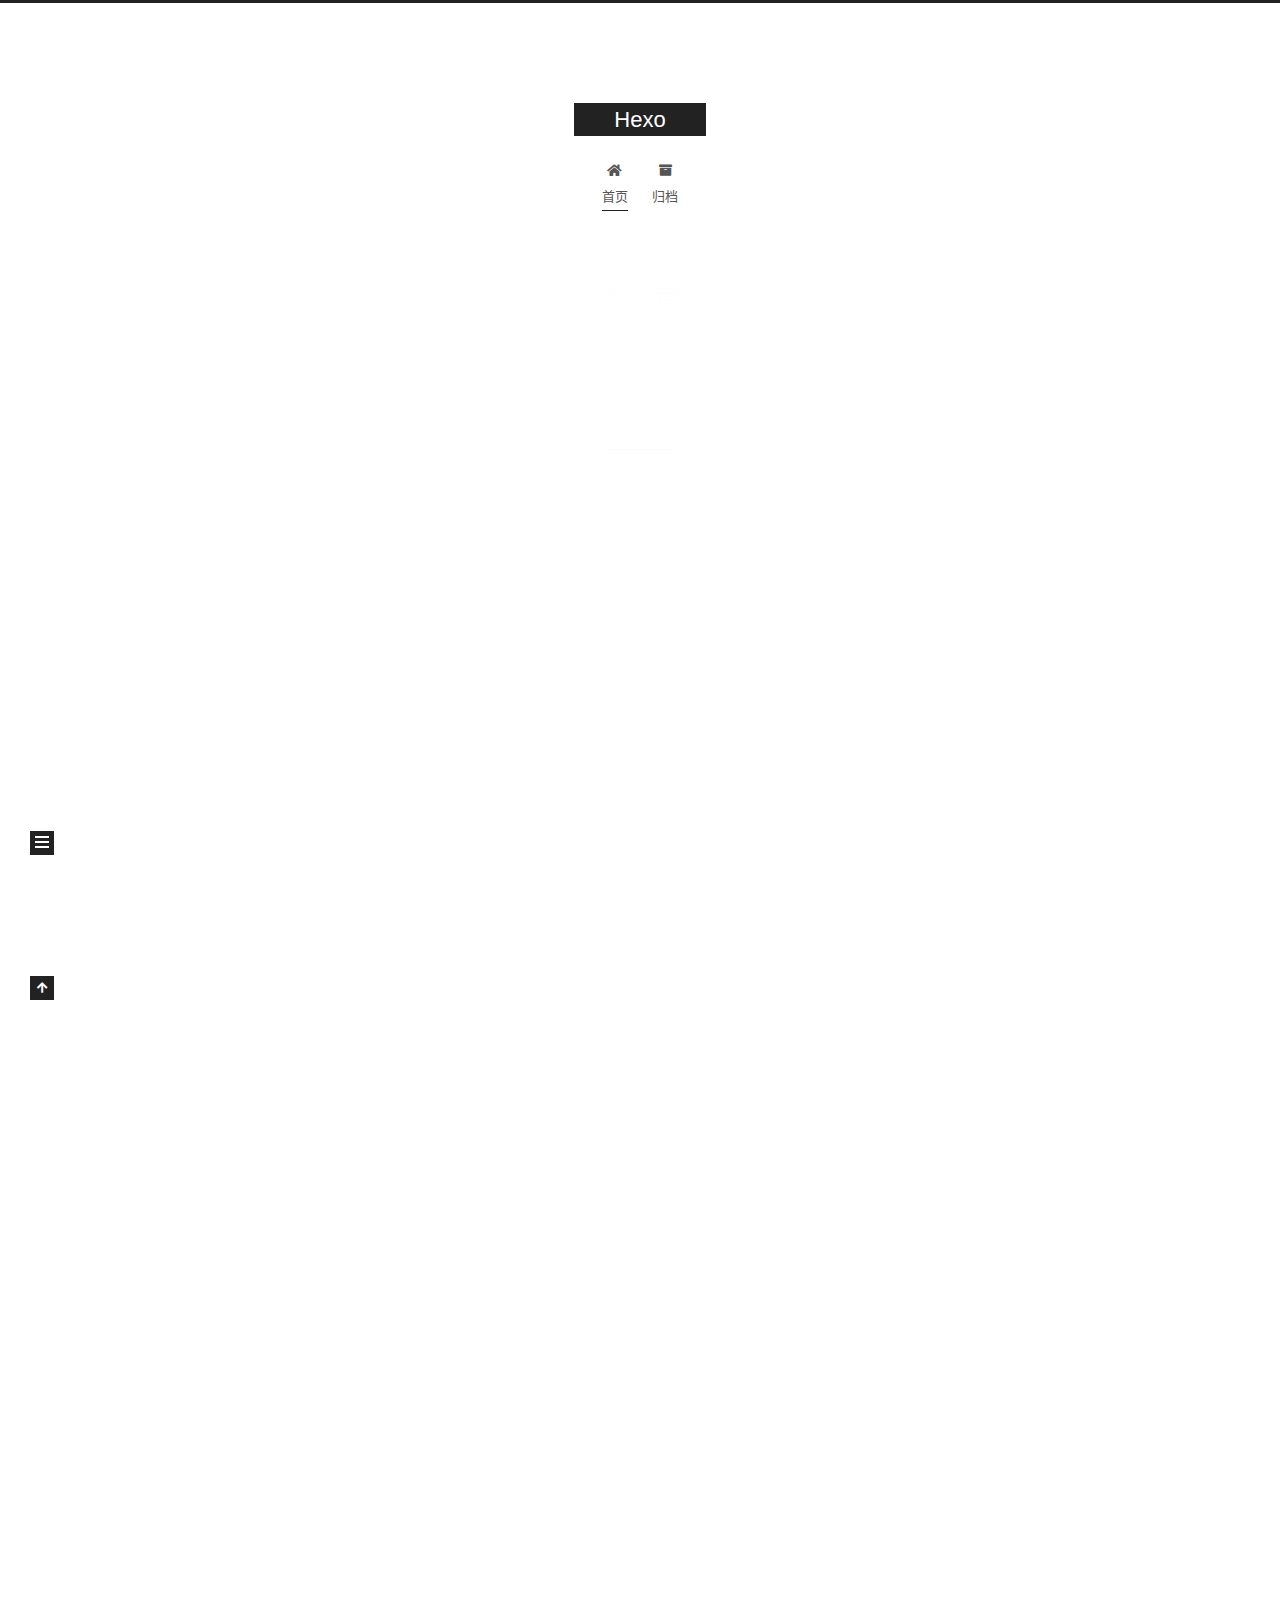
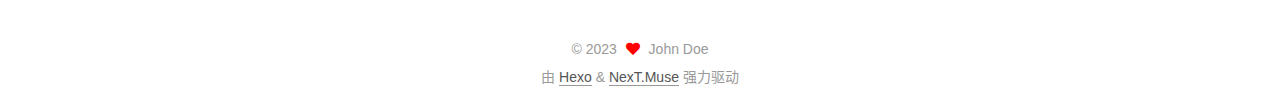
<file: index.html>
<!DOCTYPE html>
<html lang="zh-CN">
<head>
  <meta charset="UTF-8">
<meta name="viewport" content="width=device-width, initial-scale=1, maximum-scale=2">
<meta name="theme-color" content="#222">
<meta name="generator" content="Hexo 7.0.0">
  <link rel="apple-touch-icon" sizes="180x180" href="/images/apple-touch-icon-next.png">
  <link rel="icon" type="image/png" sizes="32x32" href="/images/favicon-32x32-next.png">
  <link rel="icon" type="image/png" sizes="16x16" href="/images/favicon-16x16-next.png">
  <link rel="mask-icon" href="/images/logo.svg" color="#222">

<link rel="stylesheet" href="/css/main.css">


<link rel="stylesheet" href="/lib/font-awesome/css/all.min.css">

<script id="hexo-configurations">
    var NexT = window.NexT || {};
    var CONFIG = {"hostname":"example.com","root":"/","scheme":"Muse","version":"7.8.0","exturl":false,"sidebar":{"position":"left","display":"post","padding":18,"offset":12,"onmobile":false},"copycode":{"enable":false,"show_result":false,"style":null},"back2top":{"enable":true,"sidebar":false,"scrollpercent":false},"bookmark":{"enable":false,"color":"#222","save":"auto"},"fancybox":false,"mediumzoom":false,"lazyload":false,"pangu":false,"comments":{"style":"tabs","active":null,"storage":true,"lazyload":false,"nav":null},"algolia":{"hits":{"per_page":10},"labels":{"input_placeholder":"Search for Posts","hits_empty":"We didn't find any results for the search: ${query}","hits_stats":"${hits} results found in ${time} ms"}},"localsearch":{"enable":false,"trigger":"auto","top_n_per_article":1,"unescape":false,"preload":false},"motion":{"enable":true,"async":false,"transition":{"post_block":"fadeIn","post_header":"slideDownIn","post_body":"slideDownIn","coll_header":"slideLeftIn","sidebar":"slideUpIn"}}};
  </script>

  <meta property="og:type" content="website">
<meta property="og:title" content="Hexo">
<meta property="og:url" content="http://example.com/index.html">
<meta property="og:site_name" content="Hexo">
<meta property="og:locale" content="zh_CN">
<meta property="article:author" content="John Doe">
<meta name="twitter:card" content="summary">

<link rel="canonical" href="http://example.com/">


<script id="page-configurations">
  // https://hexo.io/docs/variables.html
  CONFIG.page = {
    sidebar: "",
    isHome : true,
    isPost : false,
    lang   : 'zh-CN'
  };
</script>

  <title>Hexo</title>
  






  <noscript>
  <style>
  .use-motion .brand,
  .use-motion .menu-item,
  .sidebar-inner,
  .use-motion .post-block,
  .use-motion .pagination,
  .use-motion .comments,
  .use-motion .post-header,
  .use-motion .post-body,
  .use-motion .collection-header { opacity: initial; }

  .use-motion .site-title,
  .use-motion .site-subtitle {
    opacity: initial;
    top: initial;
  }

  .use-motion .logo-line-before i { left: initial; }
  .use-motion .logo-line-after i { right: initial; }
  </style>
</noscript>

</head>

<body itemscope itemtype="http://schema.org/WebPage">
  <div class="container use-motion">
    <div class="headband"></div>

    <header class="header" itemscope itemtype="http://schema.org/WPHeader">
      <div class="header-inner"><div class="site-brand-container">
  <div class="site-nav-toggle">
    <div class="toggle" aria-label="切换导航栏">
      <span class="toggle-line toggle-line-first"></span>
      <span class="toggle-line toggle-line-middle"></span>
      <span class="toggle-line toggle-line-last"></span>
    </div>
  </div>

  <div class="site-meta">

    <a href="/" class="brand" rel="start">
      <span class="logo-line-before"><i></i></span>
      <h1 class="site-title">Hexo</h1>
      <span class="logo-line-after"><i></i></span>
    </a>
  </div>

  <div class="site-nav-right">
    <div class="toggle popup-trigger">
    </div>
  </div>
</div>




<nav class="site-nav">
  <ul id="menu" class="main-menu menu">
        <li class="menu-item menu-item-home">

    <a href="/" rel="section"><i class="fa fa-home fa-fw"></i>首页</a>

  </li>
        <li class="menu-item menu-item-archives">

    <a href="/archives/" rel="section"><i class="fa fa-archive fa-fw"></i>归档</a>

  </li>
  </ul>
</nav>




</div>
    </header>

    
  <div class="back-to-top">
    <i class="fa fa-arrow-up"></i>
    <span>0%</span>
  </div>


    <main class="main">
      <div class="main-inner">
        <div class="content-wrap">
          

          <div class="content index posts-expand">
            
      
  
  
  <article itemscope itemtype="http://schema.org/Article" class="post-block" lang="zh-CN">
    <link itemprop="mainEntityOfPage" href="http://example.com/2023/11/18/%E6%96%B0%E6%96%87%E7%AB%A0/">

    <span hidden itemprop="author" itemscope itemtype="http://schema.org/Person">
      <meta itemprop="image" content="/images/avatar.gif">
      <meta itemprop="name" content="John Doe">
      <meta itemprop="description" content="">
    </span>

    <span hidden itemprop="publisher" itemscope itemtype="http://schema.org/Organization">
      <meta itemprop="name" content="Hexo">
    </span>
      <header class="post-header">
        <h2 class="post-title" itemprop="name headline">
          
            <a href="/2023/11/18/%E6%96%B0%E6%96%87%E7%AB%A0/" class="post-title-link" itemprop="url">新文章</a>
        </h2>

        <div class="post-meta">
            <span class="post-meta-item">
              <span class="post-meta-item-icon">
                <i class="far fa-calendar"></i>
              </span>
              <span class="post-meta-item-text">发表于</span>

              <time title="创建时间：2023-11-18 00:41:51" itemprop="dateCreated datePublished" datetime="2023-11-18T00:41:51+08:00">2023-11-18</time>
            </span>

          

        </div>
      </header>

    
    
    
    <div class="post-body" itemprop="articleBody">

      
          
      
    </div>

    
    
    
      <footer class="post-footer">
        <div class="post-eof"></div>
      </footer>
  </article>
  
  
  

      
  
  
  <article itemscope itemtype="http://schema.org/Article" class="post-block" lang="zh-CN">
    <link itemprop="mainEntityOfPage" href="http://example.com/2023/11/18/hello-world/">

    <span hidden itemprop="author" itemscope itemtype="http://schema.org/Person">
      <meta itemprop="image" content="/images/avatar.gif">
      <meta itemprop="name" content="John Doe">
      <meta itemprop="description" content="">
    </span>

    <span hidden itemprop="publisher" itemscope itemtype="http://schema.org/Organization">
      <meta itemprop="name" content="Hexo">
    </span>
      <header class="post-header">
        <h2 class="post-title" itemprop="name headline">
          
            <a href="/2023/11/18/hello-world/" class="post-title-link" itemprop="url">Hello World</a>
        </h2>

        <div class="post-meta">
            <span class="post-meta-item">
              <span class="post-meta-item-icon">
                <i class="far fa-calendar"></i>
              </span>
              <span class="post-meta-item-text">发表于</span>

              <time title="创建时间：2023-11-18 00:18:15" itemprop="dateCreated datePublished" datetime="2023-11-18T00:18:15+08:00">2023-11-18</time>
            </span>

          

        </div>
      </header>

    
    
    
    <div class="post-body" itemprop="articleBody">

      
          <p>Welcome to <a target="_blank" rel="noopener" href="https://hexo.io/">Hexo</a>! This is your very first post. Check <a target="_blank" rel="noopener" href="https://hexo.io/docs/">documentation</a> for more info. If you get any problems when using Hexo, you can find the answer in <a target="_blank" rel="noopener" href="https://hexo.io/docs/troubleshooting.html">troubleshooting</a> or you can ask me on <a target="_blank" rel="noopener" href="https://github.com/hexojs/hexo/issues">GitHub</a>.</p>
<h2 id="Quick-Start"><a href="#Quick-Start" class="headerlink" title="Quick Start"></a>Quick Start</h2><h3 id="Create-a-new-post"><a href="#Create-a-new-post" class="headerlink" title="Create a new post"></a>Create a new post</h3><figure class="highlight bash"><table><tr><td class="gutter"><pre><span class="line">1</span><br></pre></td><td class="code"><pre><span class="line">$ hexo new <span class="string">&quot;My New Post&quot;</span></span><br></pre></td></tr></table></figure>

<p>More info: <a target="_blank" rel="noopener" href="https://hexo.io/docs/writing.html">Writing</a></p>
<h3 id="Run-server"><a href="#Run-server" class="headerlink" title="Run server"></a>Run server</h3><figure class="highlight bash"><table><tr><td class="gutter"><pre><span class="line">1</span><br></pre></td><td class="code"><pre><span class="line">$ hexo server</span><br></pre></td></tr></table></figure>

<p>More info: <a target="_blank" rel="noopener" href="https://hexo.io/docs/server.html">Server</a></p>
<h3 id="Generate-static-files"><a href="#Generate-static-files" class="headerlink" title="Generate static files"></a>Generate static files</h3><figure class="highlight bash"><table><tr><td class="gutter"><pre><span class="line">1</span><br></pre></td><td class="code"><pre><span class="line">$ hexo generate</span><br></pre></td></tr></table></figure>

<p>More info: <a target="_blank" rel="noopener" href="https://hexo.io/docs/generating.html">Generating</a></p>
<h3 id="Deploy-to-remote-sites"><a href="#Deploy-to-remote-sites" class="headerlink" title="Deploy to remote sites"></a>Deploy to remote sites</h3><figure class="highlight bash"><table><tr><td class="gutter"><pre><span class="line">1</span><br></pre></td><td class="code"><pre><span class="line">$ hexo deploy</span><br></pre></td></tr></table></figure>

<p>More info: <a target="_blank" rel="noopener" href="https://hexo.io/docs/one-command-deployment.html">Deployment</a></p>

      
    </div>

    
    
    
      <footer class="post-footer">
        <div class="post-eof"></div>
      </footer>
  </article>
  
  
  


  



          </div>
          

<script>
  window.addEventListener('tabs:register', () => {
    let { activeClass } = CONFIG.comments;
    if (CONFIG.comments.storage) {
      activeClass = localStorage.getItem('comments_active') || activeClass;
    }
    if (activeClass) {
      let activeTab = document.querySelector(`a[href="#comment-${activeClass}"]`);
      if (activeTab) {
        activeTab.click();
      }
    }
  });
  if (CONFIG.comments.storage) {
    window.addEventListener('tabs:click', event => {
      if (!event.target.matches('.tabs-comment .tab-content .tab-pane')) return;
      let commentClass = event.target.classList[1];
      localStorage.setItem('comments_active', commentClass);
    });
  }
</script>

        </div>
          
  
  <div class="toggle sidebar-toggle">
    <span class="toggle-line toggle-line-first"></span>
    <span class="toggle-line toggle-line-middle"></span>
    <span class="toggle-line toggle-line-last"></span>
  </div>

  <aside class="sidebar">
    <div class="sidebar-inner">

      <ul class="sidebar-nav motion-element">
        <li class="sidebar-nav-toc">
          文章目录
        </li>
        <li class="sidebar-nav-overview">
          站点概览
        </li>
      </ul>

      <!--noindex-->
      <div class="post-toc-wrap sidebar-panel">
      </div>
      <!--/noindex-->

      <div class="site-overview-wrap sidebar-panel">
        <div class="site-author motion-element" itemprop="author" itemscope itemtype="http://schema.org/Person">
  <p class="site-author-name" itemprop="name">John Doe</p>
  <div class="site-description" itemprop="description"></div>
</div>
<div class="site-state-wrap motion-element">
  <nav class="site-state">
      <div class="site-state-item site-state-posts">
          <a href="/archives/">
        
          <span class="site-state-item-count">2</span>
          <span class="site-state-item-name">日志</span>
        </a>
      </div>
  </nav>
</div>



      </div>

    </div>
  </aside>
  <div id="sidebar-dimmer"></div>


      </div>
    </main>

    <footer class="footer">
      <div class="footer-inner">
        

        

<div class="copyright">
  
  &copy; 
  <span itemprop="copyrightYear">2023</span>
  <span class="with-love">
    <i class="fa fa-heart"></i>
  </span>
  <span class="author" itemprop="copyrightHolder">John Doe</span>
</div>
  <div class="powered-by">由 <a href="https://hexo.io/" class="theme-link" rel="noopener" target="_blank">Hexo</a> & <a href="https://muse.theme-next.org/" class="theme-link" rel="noopener" target="_blank">NexT.Muse</a> 强力驱动
  </div>

        








      </div>
    </footer>
  </div>

  
  <script src="/lib/anime.min.js"></script>
  <script src="/lib/velocity/velocity.min.js"></script>
  <script src="/lib/velocity/velocity.ui.min.js"></script>

<script src="/js/utils.js"></script>

<script src="/js/motion.js"></script>


<script src="/js/schemes/muse.js"></script>


<script src="/js/next-boot.js"></script>




  















  

  

</body>
</html>
</file>
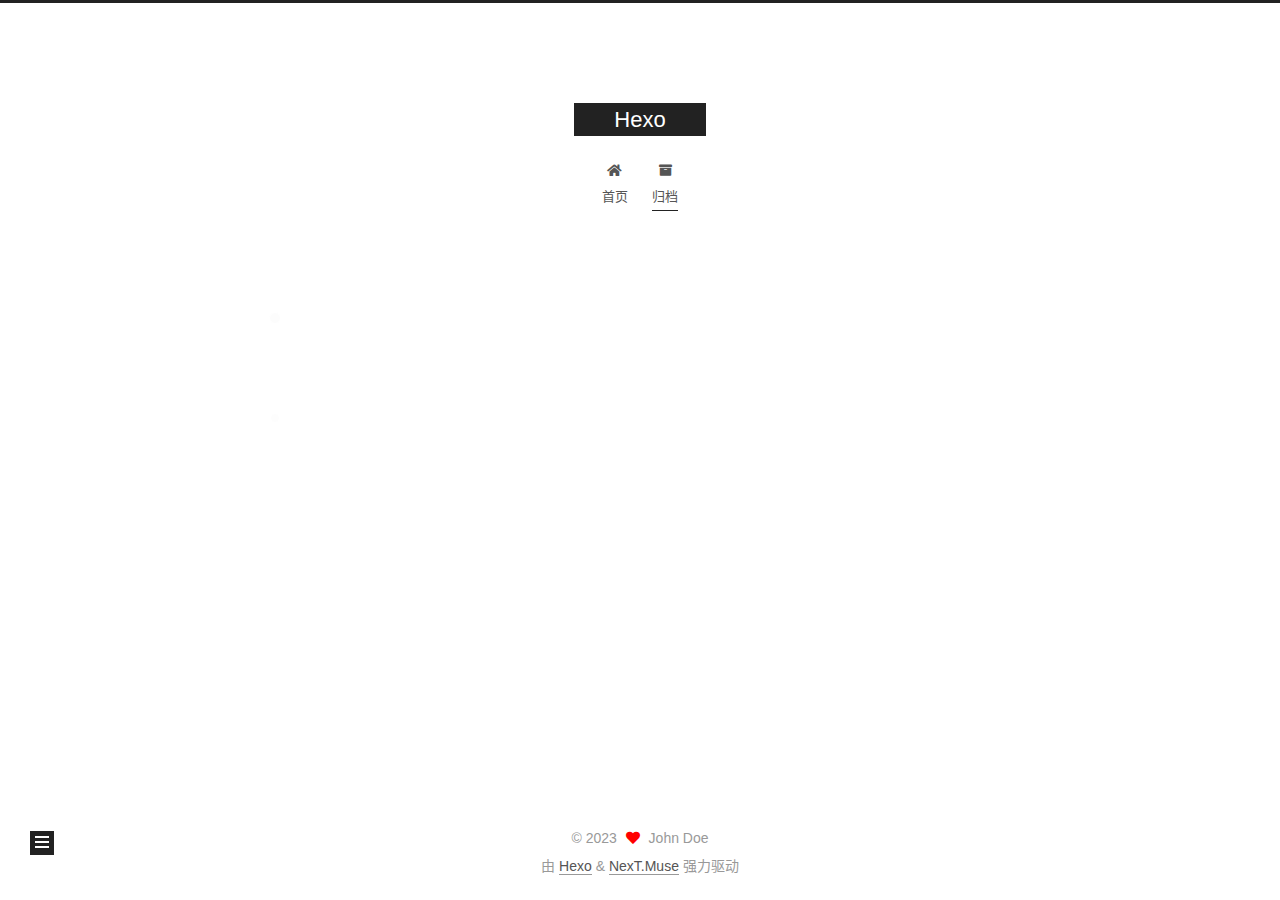
<file: archives/index.html>
<!DOCTYPE html>
<html lang="zh-CN">
<head>
  <meta charset="UTF-8">
<meta name="viewport" content="width=device-width, initial-scale=1, maximum-scale=2">
<meta name="theme-color" content="#222">
<meta name="generator" content="Hexo 7.0.0">
  <link rel="apple-touch-icon" sizes="180x180" href="/images/apple-touch-icon-next.png">
  <link rel="icon" type="image/png" sizes="32x32" href="/images/favicon-32x32-next.png">
  <link rel="icon" type="image/png" sizes="16x16" href="/images/favicon-16x16-next.png">
  <link rel="mask-icon" href="/images/logo.svg" color="#222">

<link rel="stylesheet" href="/css/main.css">


<link rel="stylesheet" href="/lib/font-awesome/css/all.min.css">

<script id="hexo-configurations">
    var NexT = window.NexT || {};
    var CONFIG = {"hostname":"example.com","root":"/","scheme":"Muse","version":"7.8.0","exturl":false,"sidebar":{"position":"left","display":"post","padding":18,"offset":12,"onmobile":false},"copycode":{"enable":false,"show_result":false,"style":null},"back2top":{"enable":true,"sidebar":false,"scrollpercent":false},"bookmark":{"enable":false,"color":"#222","save":"auto"},"fancybox":false,"mediumzoom":false,"lazyload":false,"pangu":false,"comments":{"style":"tabs","active":null,"storage":true,"lazyload":false,"nav":null},"algolia":{"hits":{"per_page":10},"labels":{"input_placeholder":"Search for Posts","hits_empty":"We didn't find any results for the search: ${query}","hits_stats":"${hits} results found in ${time} ms"}},"localsearch":{"enable":false,"trigger":"auto","top_n_per_article":1,"unescape":false,"preload":false},"motion":{"enable":true,"async":false,"transition":{"post_block":"fadeIn","post_header":"slideDownIn","post_body":"slideDownIn","coll_header":"slideLeftIn","sidebar":"slideUpIn"}}};
  </script>

  <meta property="og:type" content="website">
<meta property="og:title" content="Hexo">
<meta property="og:url" content="http://example.com/archives/index.html">
<meta property="og:site_name" content="Hexo">
<meta property="og:locale" content="zh_CN">
<meta property="article:author" content="John Doe">
<meta name="twitter:card" content="summary">

<link rel="canonical" href="http://example.com/archives/">


<script id="page-configurations">
  // https://hexo.io/docs/variables.html
  CONFIG.page = {
    sidebar: "",
    isHome : false,
    isPost : false,
    lang   : 'zh-CN'
  };
</script>

  <title>归档 | Hexo</title>
  






  <noscript>
  <style>
  .use-motion .brand,
  .use-motion .menu-item,
  .sidebar-inner,
  .use-motion .post-block,
  .use-motion .pagination,
  .use-motion .comments,
  .use-motion .post-header,
  .use-motion .post-body,
  .use-motion .collection-header { opacity: initial; }

  .use-motion .site-title,
  .use-motion .site-subtitle {
    opacity: initial;
    top: initial;
  }

  .use-motion .logo-line-before i { left: initial; }
  .use-motion .logo-line-after i { right: initial; }
  </style>
</noscript>

</head>

<body itemscope itemtype="http://schema.org/WebPage">
  <div class="container use-motion">
    <div class="headband"></div>

    <header class="header" itemscope itemtype="http://schema.org/WPHeader">
      <div class="header-inner"><div class="site-brand-container">
  <div class="site-nav-toggle">
    <div class="toggle" aria-label="切换导航栏">
      <span class="toggle-line toggle-line-first"></span>
      <span class="toggle-line toggle-line-middle"></span>
      <span class="toggle-line toggle-line-last"></span>
    </div>
  </div>

  <div class="site-meta">

    <a href="/" class="brand" rel="start">
      <span class="logo-line-before"><i></i></span>
      <h1 class="site-title">Hexo</h1>
      <span class="logo-line-after"><i></i></span>
    </a>
  </div>

  <div class="site-nav-right">
    <div class="toggle popup-trigger">
    </div>
  </div>
</div>




<nav class="site-nav">
  <ul id="menu" class="main-menu menu">
        <li class="menu-item menu-item-home">

    <a href="/" rel="section"><i class="fa fa-home fa-fw"></i>首页</a>

  </li>
        <li class="menu-item menu-item-archives">

    <a href="/archives/" rel="section"><i class="fa fa-archive fa-fw"></i>归档</a>

  </li>
  </ul>
</nav>




</div>
    </header>

    
  <div class="back-to-top">
    <i class="fa fa-arrow-up"></i>
    <span>0%</span>
  </div>


    <main class="main">
      <div class="main-inner">
        <div class="content-wrap">
          

          <div class="content archive">
            

  
  
  
  <div class="post-block">
    <div class="posts-collapse">
      <div class="collection-title">
        <span class="collection-header">嗯..! 目前共计 2 篇日志。 继续努力。</span>
      </div>

      
    <div class="collection-year">
      <span class="collection-header">2023</span>
    </div>

  <article itemscope itemtype="http://schema.org/Article">
    <header class="post-header">

      <div class="post-meta">
        <time itemprop="dateCreated"
              datetime="2023-11-18T00:41:51+08:00"
              content="2023-11-18">
          11-18
        </time>
      </div>

      <div class="post-title">
          <a class="post-title-link" href="/2023/11/18/%E6%96%B0%E6%96%87%E7%AB%A0/" itemprop="url">
            <span itemprop="name">新文章</span>
          </a>
      </div>

    </header>
  </article>

  <article itemscope itemtype="http://schema.org/Article">
    <header class="post-header">

      <div class="post-meta">
        <time itemprop="dateCreated"
              datetime="2023-11-18T00:18:15+08:00"
              content="2023-11-18">
          11-18
        </time>
      </div>

      <div class="post-title">
          <a class="post-title-link" href="/2023/11/18/hello-world/" itemprop="url">
            <span itemprop="name">Hello World</span>
          </a>
      </div>

    </header>
  </article>


    </div>
  </div>
  
  
  

  



          </div>
          

<script>
  window.addEventListener('tabs:register', () => {
    let { activeClass } = CONFIG.comments;
    if (CONFIG.comments.storage) {
      activeClass = localStorage.getItem('comments_active') || activeClass;
    }
    if (activeClass) {
      let activeTab = document.querySelector(`a[href="#comment-${activeClass}"]`);
      if (activeTab) {
        activeTab.click();
      }
    }
  });
  if (CONFIG.comments.storage) {
    window.addEventListener('tabs:click', event => {
      if (!event.target.matches('.tabs-comment .tab-content .tab-pane')) return;
      let commentClass = event.target.classList[1];
      localStorage.setItem('comments_active', commentClass);
    });
  }
</script>

        </div>
          
  
  <div class="toggle sidebar-toggle">
    <span class="toggle-line toggle-line-first"></span>
    <span class="toggle-line toggle-line-middle"></span>
    <span class="toggle-line toggle-line-last"></span>
  </div>

  <aside class="sidebar">
    <div class="sidebar-inner">

      <ul class="sidebar-nav motion-element">
        <li class="sidebar-nav-toc">
          文章目录
        </li>
        <li class="sidebar-nav-overview">
          站点概览
        </li>
      </ul>

      <!--noindex-->
      <div class="post-toc-wrap sidebar-panel">
      </div>
      <!--/noindex-->

      <div class="site-overview-wrap sidebar-panel">
        <div class="site-author motion-element" itemprop="author" itemscope itemtype="http://schema.org/Person">
  <p class="site-author-name" itemprop="name">John Doe</p>
  <div class="site-description" itemprop="description"></div>
</div>
<div class="site-state-wrap motion-element">
  <nav class="site-state">
      <div class="site-state-item site-state-posts">
          <a href="/archives/">
        
          <span class="site-state-item-count">2</span>
          <span class="site-state-item-name">日志</span>
        </a>
      </div>
  </nav>
</div>



      </div>

    </div>
  </aside>
  <div id="sidebar-dimmer"></div>


      </div>
    </main>

    <footer class="footer">
      <div class="footer-inner">
        

        

<div class="copyright">
  
  &copy; 
  <span itemprop="copyrightYear">2023</span>
  <span class="with-love">
    <i class="fa fa-heart"></i>
  </span>
  <span class="author" itemprop="copyrightHolder">John Doe</span>
</div>
  <div class="powered-by">由 <a href="https://hexo.io/" class="theme-link" rel="noopener" target="_blank">Hexo</a> & <a href="https://muse.theme-next.org/" class="theme-link" rel="noopener" target="_blank">NexT.Muse</a> 强力驱动
  </div>

        








      </div>
    </footer>
  </div>

  
  <script src="/lib/anime.min.js"></script>
  <script src="/lib/velocity/velocity.min.js"></script>
  <script src="/lib/velocity/velocity.ui.min.js"></script>

<script src="/js/utils.js"></script>

<script src="/js/motion.js"></script>


<script src="/js/schemes/muse.js"></script>


<script src="/js/next-boot.js"></script>




  















  

  

</body>
</html>
</file>
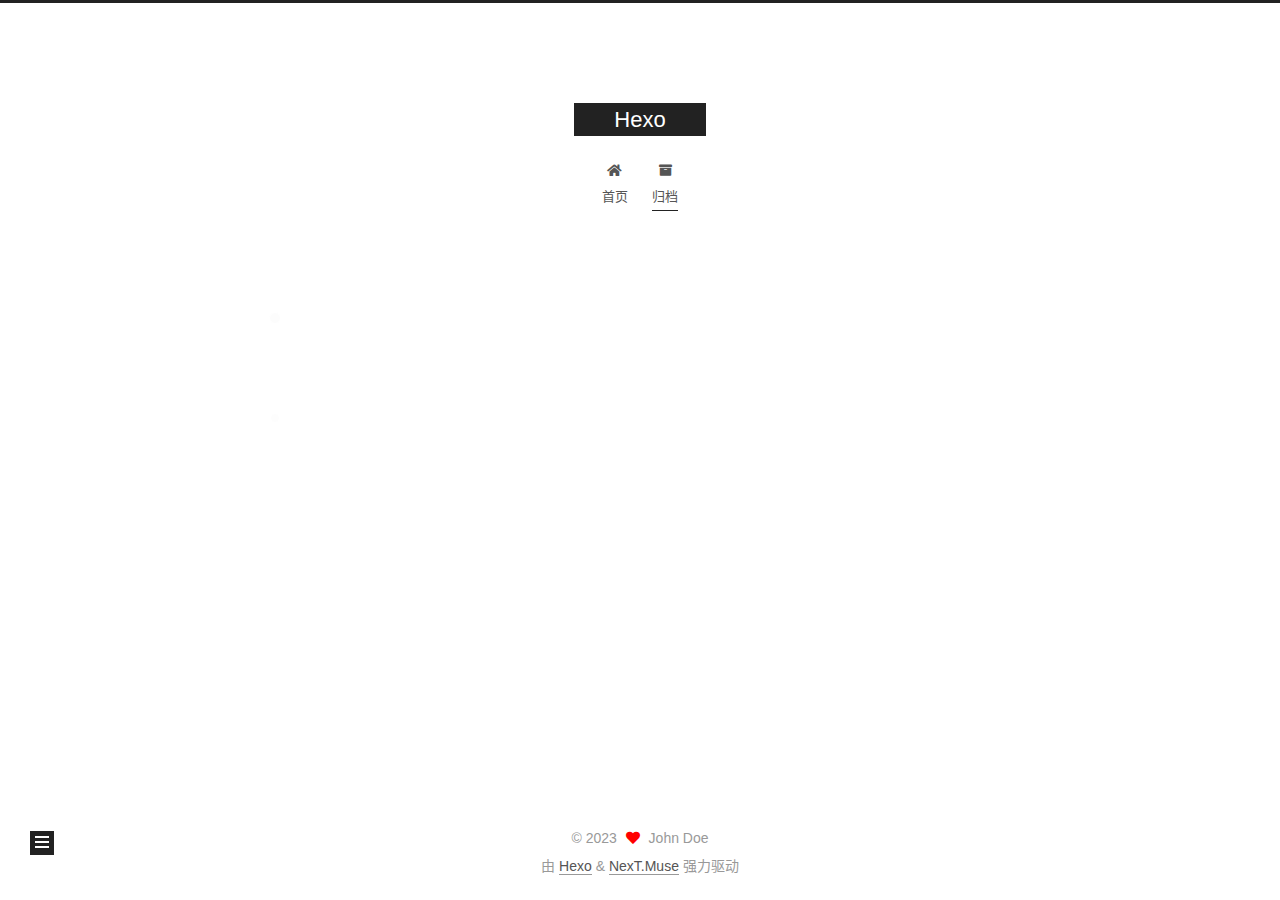
<file: archives/2023/index.html>
<!DOCTYPE html>
<html lang="zh-CN">
<head>
  <meta charset="UTF-8">
<meta name="viewport" content="width=device-width, initial-scale=1, maximum-scale=2">
<meta name="theme-color" content="#222">
<meta name="generator" content="Hexo 7.0.0">
  <link rel="apple-touch-icon" sizes="180x180" href="/images/apple-touch-icon-next.png">
  <link rel="icon" type="image/png" sizes="32x32" href="/images/favicon-32x32-next.png">
  <link rel="icon" type="image/png" sizes="16x16" href="/images/favicon-16x16-next.png">
  <link rel="mask-icon" href="/images/logo.svg" color="#222">

<link rel="stylesheet" href="/css/main.css">


<link rel="stylesheet" href="/lib/font-awesome/css/all.min.css">

<script id="hexo-configurations">
    var NexT = window.NexT || {};
    var CONFIG = {"hostname":"example.com","root":"/","scheme":"Muse","version":"7.8.0","exturl":false,"sidebar":{"position":"left","display":"post","padding":18,"offset":12,"onmobile":false},"copycode":{"enable":false,"show_result":false,"style":null},"back2top":{"enable":true,"sidebar":false,"scrollpercent":false},"bookmark":{"enable":false,"color":"#222","save":"auto"},"fancybox":false,"mediumzoom":false,"lazyload":false,"pangu":false,"comments":{"style":"tabs","active":null,"storage":true,"lazyload":false,"nav":null},"algolia":{"hits":{"per_page":10},"labels":{"input_placeholder":"Search for Posts","hits_empty":"We didn't find any results for the search: ${query}","hits_stats":"${hits} results found in ${time} ms"}},"localsearch":{"enable":false,"trigger":"auto","top_n_per_article":1,"unescape":false,"preload":false},"motion":{"enable":true,"async":false,"transition":{"post_block":"fadeIn","post_header":"slideDownIn","post_body":"slideDownIn","coll_header":"slideLeftIn","sidebar":"slideUpIn"}}};
  </script>

  <meta property="og:type" content="website">
<meta property="og:title" content="Hexo">
<meta property="og:url" content="http://example.com/archives/2023/index.html">
<meta property="og:site_name" content="Hexo">
<meta property="og:locale" content="zh_CN">
<meta property="article:author" content="John Doe">
<meta name="twitter:card" content="summary">

<link rel="canonical" href="http://example.com/archives/2023/">


<script id="page-configurations">
  // https://hexo.io/docs/variables.html
  CONFIG.page = {
    sidebar: "",
    isHome : false,
    isPost : false,
    lang   : 'zh-CN'
  };
</script>

  <title>归档 | Hexo</title>
  






  <noscript>
  <style>
  .use-motion .brand,
  .use-motion .menu-item,
  .sidebar-inner,
  .use-motion .post-block,
  .use-motion .pagination,
  .use-motion .comments,
  .use-motion .post-header,
  .use-motion .post-body,
  .use-motion .collection-header { opacity: initial; }

  .use-motion .site-title,
  .use-motion .site-subtitle {
    opacity: initial;
    top: initial;
  }

  .use-motion .logo-line-before i { left: initial; }
  .use-motion .logo-line-after i { right: initial; }
  </style>
</noscript>

</head>

<body itemscope itemtype="http://schema.org/WebPage">
  <div class="container use-motion">
    <div class="headband"></div>

    <header class="header" itemscope itemtype="http://schema.org/WPHeader">
      <div class="header-inner"><div class="site-brand-container">
  <div class="site-nav-toggle">
    <div class="toggle" aria-label="切换导航栏">
      <span class="toggle-line toggle-line-first"></span>
      <span class="toggle-line toggle-line-middle"></span>
      <span class="toggle-line toggle-line-last"></span>
    </div>
  </div>

  <div class="site-meta">

    <a href="/" class="brand" rel="start">
      <span class="logo-line-before"><i></i></span>
      <h1 class="site-title">Hexo</h1>
      <span class="logo-line-after"><i></i></span>
    </a>
  </div>

  <div class="site-nav-right">
    <div class="toggle popup-trigger">
    </div>
  </div>
</div>




<nav class="site-nav">
  <ul id="menu" class="main-menu menu">
        <li class="menu-item menu-item-home">

    <a href="/" rel="section"><i class="fa fa-home fa-fw"></i>首页</a>

  </li>
        <li class="menu-item menu-item-archives">

    <a href="/archives/" rel="section"><i class="fa fa-archive fa-fw"></i>归档</a>

  </li>
  </ul>
</nav>




</div>
    </header>

    
  <div class="back-to-top">
    <i class="fa fa-arrow-up"></i>
    <span>0%</span>
  </div>


    <main class="main">
      <div class="main-inner">
        <div class="content-wrap">
          

          <div class="content archive">
            

  
  
  
  <div class="post-block">
    <div class="posts-collapse">
      <div class="collection-title">
        <span class="collection-header">嗯..! 目前共计 2 篇日志。 继续努力。</span>
      </div>

      
    <div class="collection-year">
      <span class="collection-header">2023</span>
    </div>

  <article itemscope itemtype="http://schema.org/Article">
    <header class="post-header">

      <div class="post-meta">
        <time itemprop="dateCreated"
              datetime="2023-11-18T00:41:51+08:00"
              content="2023-11-18">
          11-18
        </time>
      </div>

      <div class="post-title">
          <a class="post-title-link" href="/2023/11/18/%E6%96%B0%E6%96%87%E7%AB%A0/" itemprop="url">
            <span itemprop="name">新文章</span>
          </a>
      </div>

    </header>
  </article>

  <article itemscope itemtype="http://schema.org/Article">
    <header class="post-header">

      <div class="post-meta">
        <time itemprop="dateCreated"
              datetime="2023-11-18T00:18:15+08:00"
              content="2023-11-18">
          11-18
        </time>
      </div>

      <div class="post-title">
          <a class="post-title-link" href="/2023/11/18/hello-world/" itemprop="url">
            <span itemprop="name">Hello World</span>
          </a>
      </div>

    </header>
  </article>


    </div>
  </div>
  
  
  

  



          </div>
          

<script>
  window.addEventListener('tabs:register', () => {
    let { activeClass } = CONFIG.comments;
    if (CONFIG.comments.storage) {
      activeClass = localStorage.getItem('comments_active') || activeClass;
    }
    if (activeClass) {
      let activeTab = document.querySelector(`a[href="#comment-${activeClass}"]`);
      if (activeTab) {
        activeTab.click();
      }
    }
  });
  if (CONFIG.comments.storage) {
    window.addEventListener('tabs:click', event => {
      if (!event.target.matches('.tabs-comment .tab-content .tab-pane')) return;
      let commentClass = event.target.classList[1];
      localStorage.setItem('comments_active', commentClass);
    });
  }
</script>

        </div>
          
  
  <div class="toggle sidebar-toggle">
    <span class="toggle-line toggle-line-first"></span>
    <span class="toggle-line toggle-line-middle"></span>
    <span class="toggle-line toggle-line-last"></span>
  </div>

  <aside class="sidebar">
    <div class="sidebar-inner">

      <ul class="sidebar-nav motion-element">
        <li class="sidebar-nav-toc">
          文章目录
        </li>
        <li class="sidebar-nav-overview">
          站点概览
        </li>
      </ul>

      <!--noindex-->
      <div class="post-toc-wrap sidebar-panel">
      </div>
      <!--/noindex-->

      <div class="site-overview-wrap sidebar-panel">
        <div class="site-author motion-element" itemprop="author" itemscope itemtype="http://schema.org/Person">
  <p class="site-author-name" itemprop="name">John Doe</p>
  <div class="site-description" itemprop="description"></div>
</div>
<div class="site-state-wrap motion-element">
  <nav class="site-state">
      <div class="site-state-item site-state-posts">
          <a href="/archives/">
        
          <span class="site-state-item-count">2</span>
          <span class="site-state-item-name">日志</span>
        </a>
      </div>
  </nav>
</div>



      </div>

    </div>
  </aside>
  <div id="sidebar-dimmer"></div>


      </div>
    </main>

    <footer class="footer">
      <div class="footer-inner">
        

        

<div class="copyright">
  
  &copy; 
  <span itemprop="copyrightYear">2023</span>
  <span class="with-love">
    <i class="fa fa-heart"></i>
  </span>
  <span class="author" itemprop="copyrightHolder">John Doe</span>
</div>
  <div class="powered-by">由 <a href="https://hexo.io/" class="theme-link" rel="noopener" target="_blank">Hexo</a> & <a href="https://muse.theme-next.org/" class="theme-link" rel="noopener" target="_blank">NexT.Muse</a> 强力驱动
  </div>

        








      </div>
    </footer>
  </div>

  
  <script src="/lib/anime.min.js"></script>
  <script src="/lib/velocity/velocity.min.js"></script>
  <script src="/lib/velocity/velocity.ui.min.js"></script>

<script src="/js/utils.js"></script>

<script src="/js/motion.js"></script>


<script src="/js/schemes/muse.js"></script>


<script src="/js/next-boot.js"></script>




  















  

  

</body>
</html>
</file>
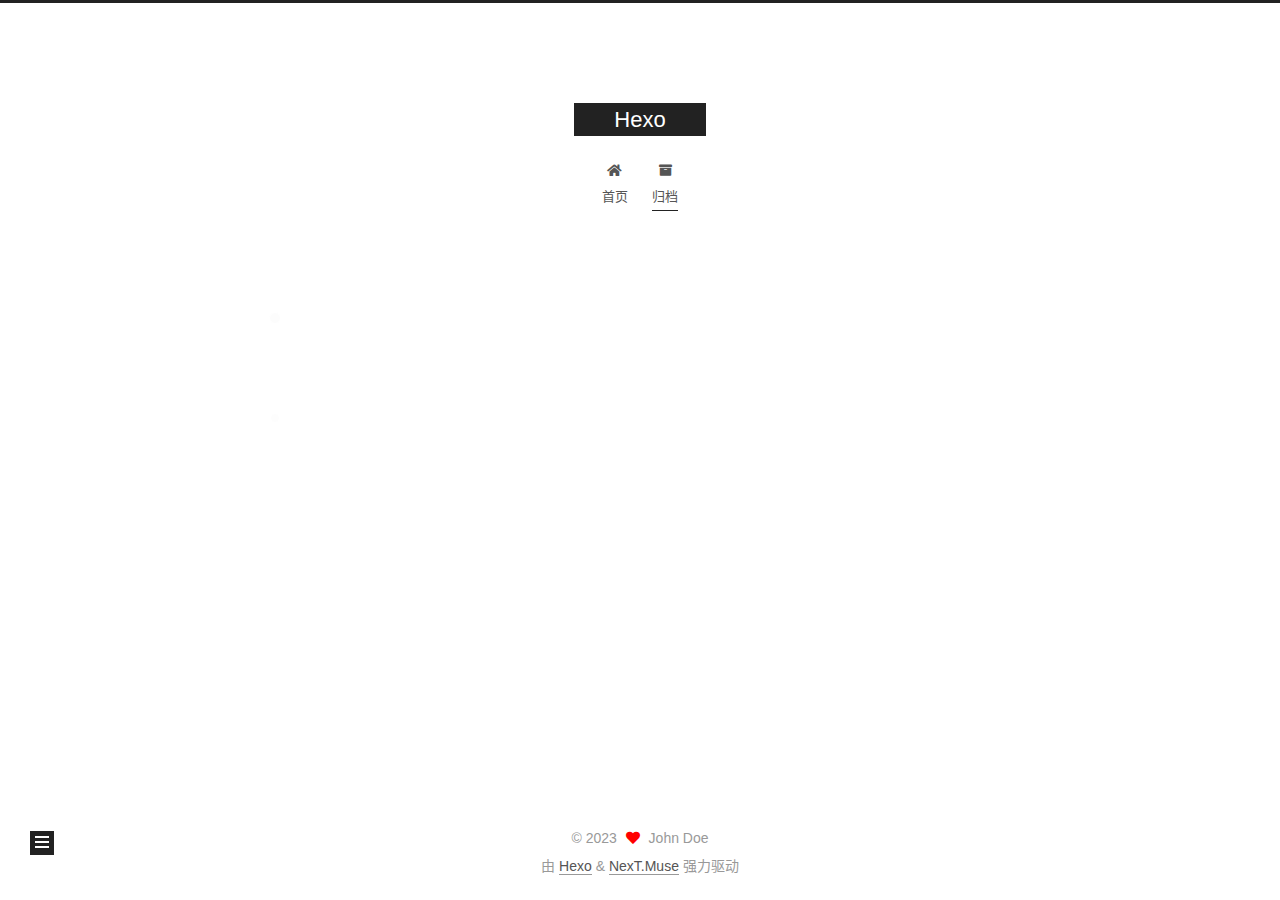
<file: archives/2023/11/index.html>
<!DOCTYPE html>
<html lang="zh-CN">
<head>
  <meta charset="UTF-8">
<meta name="viewport" content="width=device-width, initial-scale=1, maximum-scale=2">
<meta name="theme-color" content="#222">
<meta name="generator" content="Hexo 7.0.0">
  <link rel="apple-touch-icon" sizes="180x180" href="/images/apple-touch-icon-next.png">
  <link rel="icon" type="image/png" sizes="32x32" href="/images/favicon-32x32-next.png">
  <link rel="icon" type="image/png" sizes="16x16" href="/images/favicon-16x16-next.png">
  <link rel="mask-icon" href="/images/logo.svg" color="#222">

<link rel="stylesheet" href="/css/main.css">


<link rel="stylesheet" href="/lib/font-awesome/css/all.min.css">

<script id="hexo-configurations">
    var NexT = window.NexT || {};
    var CONFIG = {"hostname":"example.com","root":"/","scheme":"Muse","version":"7.8.0","exturl":false,"sidebar":{"position":"left","display":"post","padding":18,"offset":12,"onmobile":false},"copycode":{"enable":false,"show_result":false,"style":null},"back2top":{"enable":true,"sidebar":false,"scrollpercent":false},"bookmark":{"enable":false,"color":"#222","save":"auto"},"fancybox":false,"mediumzoom":false,"lazyload":false,"pangu":false,"comments":{"style":"tabs","active":null,"storage":true,"lazyload":false,"nav":null},"algolia":{"hits":{"per_page":10},"labels":{"input_placeholder":"Search for Posts","hits_empty":"We didn't find any results for the search: ${query}","hits_stats":"${hits} results found in ${time} ms"}},"localsearch":{"enable":false,"trigger":"auto","top_n_per_article":1,"unescape":false,"preload":false},"motion":{"enable":true,"async":false,"transition":{"post_block":"fadeIn","post_header":"slideDownIn","post_body":"slideDownIn","coll_header":"slideLeftIn","sidebar":"slideUpIn"}}};
  </script>

  <meta property="og:type" content="website">
<meta property="og:title" content="Hexo">
<meta property="og:url" content="http://example.com/archives/2023/11/index.html">
<meta property="og:site_name" content="Hexo">
<meta property="og:locale" content="zh_CN">
<meta property="article:author" content="John Doe">
<meta name="twitter:card" content="summary">

<link rel="canonical" href="http://example.com/archives/2023/11/">


<script id="page-configurations">
  // https://hexo.io/docs/variables.html
  CONFIG.page = {
    sidebar: "",
    isHome : false,
    isPost : false,
    lang   : 'zh-CN'
  };
</script>

  <title>归档 | Hexo</title>
  






  <noscript>
  <style>
  .use-motion .brand,
  .use-motion .menu-item,
  .sidebar-inner,
  .use-motion .post-block,
  .use-motion .pagination,
  .use-motion .comments,
  .use-motion .post-header,
  .use-motion .post-body,
  .use-motion .collection-header { opacity: initial; }

  .use-motion .site-title,
  .use-motion .site-subtitle {
    opacity: initial;
    top: initial;
  }

  .use-motion .logo-line-before i { left: initial; }
  .use-motion .logo-line-after i { right: initial; }
  </style>
</noscript>

</head>

<body itemscope itemtype="http://schema.org/WebPage">
  <div class="container use-motion">
    <div class="headband"></div>

    <header class="header" itemscope itemtype="http://schema.org/WPHeader">
      <div class="header-inner"><div class="site-brand-container">
  <div class="site-nav-toggle">
    <div class="toggle" aria-label="切换导航栏">
      <span class="toggle-line toggle-line-first"></span>
      <span class="toggle-line toggle-line-middle"></span>
      <span class="toggle-line toggle-line-last"></span>
    </div>
  </div>

  <div class="site-meta">

    <a href="/" class="brand" rel="start">
      <span class="logo-line-before"><i></i></span>
      <h1 class="site-title">Hexo</h1>
      <span class="logo-line-after"><i></i></span>
    </a>
  </div>

  <div class="site-nav-right">
    <div class="toggle popup-trigger">
    </div>
  </div>
</div>




<nav class="site-nav">
  <ul id="menu" class="main-menu menu">
        <li class="menu-item menu-item-home">

    <a href="/" rel="section"><i class="fa fa-home fa-fw"></i>首页</a>

  </li>
        <li class="menu-item menu-item-archives">

    <a href="/archives/" rel="section"><i class="fa fa-archive fa-fw"></i>归档</a>

  </li>
  </ul>
</nav>




</div>
    </header>

    
  <div class="back-to-top">
    <i class="fa fa-arrow-up"></i>
    <span>0%</span>
  </div>


    <main class="main">
      <div class="main-inner">
        <div class="content-wrap">
          

          <div class="content archive">
            

  
  
  
  <div class="post-block">
    <div class="posts-collapse">
      <div class="collection-title">
        <span class="collection-header">嗯..! 目前共计 2 篇日志。 继续努力。</span>
      </div>

      
    <div class="collection-year">
      <span class="collection-header">2023</span>
    </div>

  <article itemscope itemtype="http://schema.org/Article">
    <header class="post-header">

      <div class="post-meta">
        <time itemprop="dateCreated"
              datetime="2023-11-18T00:41:51+08:00"
              content="2023-11-18">
          11-18
        </time>
      </div>

      <div class="post-title">
          <a class="post-title-link" href="/2023/11/18/%E6%96%B0%E6%96%87%E7%AB%A0/" itemprop="url">
            <span itemprop="name">新文章</span>
          </a>
      </div>

    </header>
  </article>

  <article itemscope itemtype="http://schema.org/Article">
    <header class="post-header">

      <div class="post-meta">
        <time itemprop="dateCreated"
              datetime="2023-11-18T00:18:15+08:00"
              content="2023-11-18">
          11-18
        </time>
      </div>

      <div class="post-title">
          <a class="post-title-link" href="/2023/11/18/hello-world/" itemprop="url">
            <span itemprop="name">Hello World</span>
          </a>
      </div>

    </header>
  </article>


    </div>
  </div>
  
  
  

  



          </div>
          

<script>
  window.addEventListener('tabs:register', () => {
    let { activeClass } = CONFIG.comments;
    if (CONFIG.comments.storage) {
      activeClass = localStorage.getItem('comments_active') || activeClass;
    }
    if (activeClass) {
      let activeTab = document.querySelector(`a[href="#comment-${activeClass}"]`);
      if (activeTab) {
        activeTab.click();
      }
    }
  });
  if (CONFIG.comments.storage) {
    window.addEventListener('tabs:click', event => {
      if (!event.target.matches('.tabs-comment .tab-content .tab-pane')) return;
      let commentClass = event.target.classList[1];
      localStorage.setItem('comments_active', commentClass);
    });
  }
</script>

        </div>
          
  
  <div class="toggle sidebar-toggle">
    <span class="toggle-line toggle-line-first"></span>
    <span class="toggle-line toggle-line-middle"></span>
    <span class="toggle-line toggle-line-last"></span>
  </div>

  <aside class="sidebar">
    <div class="sidebar-inner">

      <ul class="sidebar-nav motion-element">
        <li class="sidebar-nav-toc">
          文章目录
        </li>
        <li class="sidebar-nav-overview">
          站点概览
        </li>
      </ul>

      <!--noindex-->
      <div class="post-toc-wrap sidebar-panel">
      </div>
      <!--/noindex-->

      <div class="site-overview-wrap sidebar-panel">
        <div class="site-author motion-element" itemprop="author" itemscope itemtype="http://schema.org/Person">
  <p class="site-author-name" itemprop="name">John Doe</p>
  <div class="site-description" itemprop="description"></div>
</div>
<div class="site-state-wrap motion-element">
  <nav class="site-state">
      <div class="site-state-item site-state-posts">
          <a href="/archives/">
        
          <span class="site-state-item-count">2</span>
          <span class="site-state-item-name">日志</span>
        </a>
      </div>
  </nav>
</div>



      </div>

    </div>
  </aside>
  <div id="sidebar-dimmer"></div>


      </div>
    </main>

    <footer class="footer">
      <div class="footer-inner">
        

        

<div class="copyright">
  
  &copy; 
  <span itemprop="copyrightYear">2023</span>
  <span class="with-love">
    <i class="fa fa-heart"></i>
  </span>
  <span class="author" itemprop="copyrightHolder">John Doe</span>
</div>
  <div class="powered-by">由 <a href="https://hexo.io/" class="theme-link" rel="noopener" target="_blank">Hexo</a> & <a href="https://muse.theme-next.org/" class="theme-link" rel="noopener" target="_blank">NexT.Muse</a> 强力驱动
  </div>

        








      </div>
    </footer>
  </div>

  
  <script src="/lib/anime.min.js"></script>
  <script src="/lib/velocity/velocity.min.js"></script>
  <script src="/lib/velocity/velocity.ui.min.js"></script>

<script src="/js/utils.js"></script>

<script src="/js/motion.js"></script>


<script src="/js/schemes/muse.js"></script>


<script src="/js/next-boot.js"></script>




  















  

  

</body>
</html>
</file>
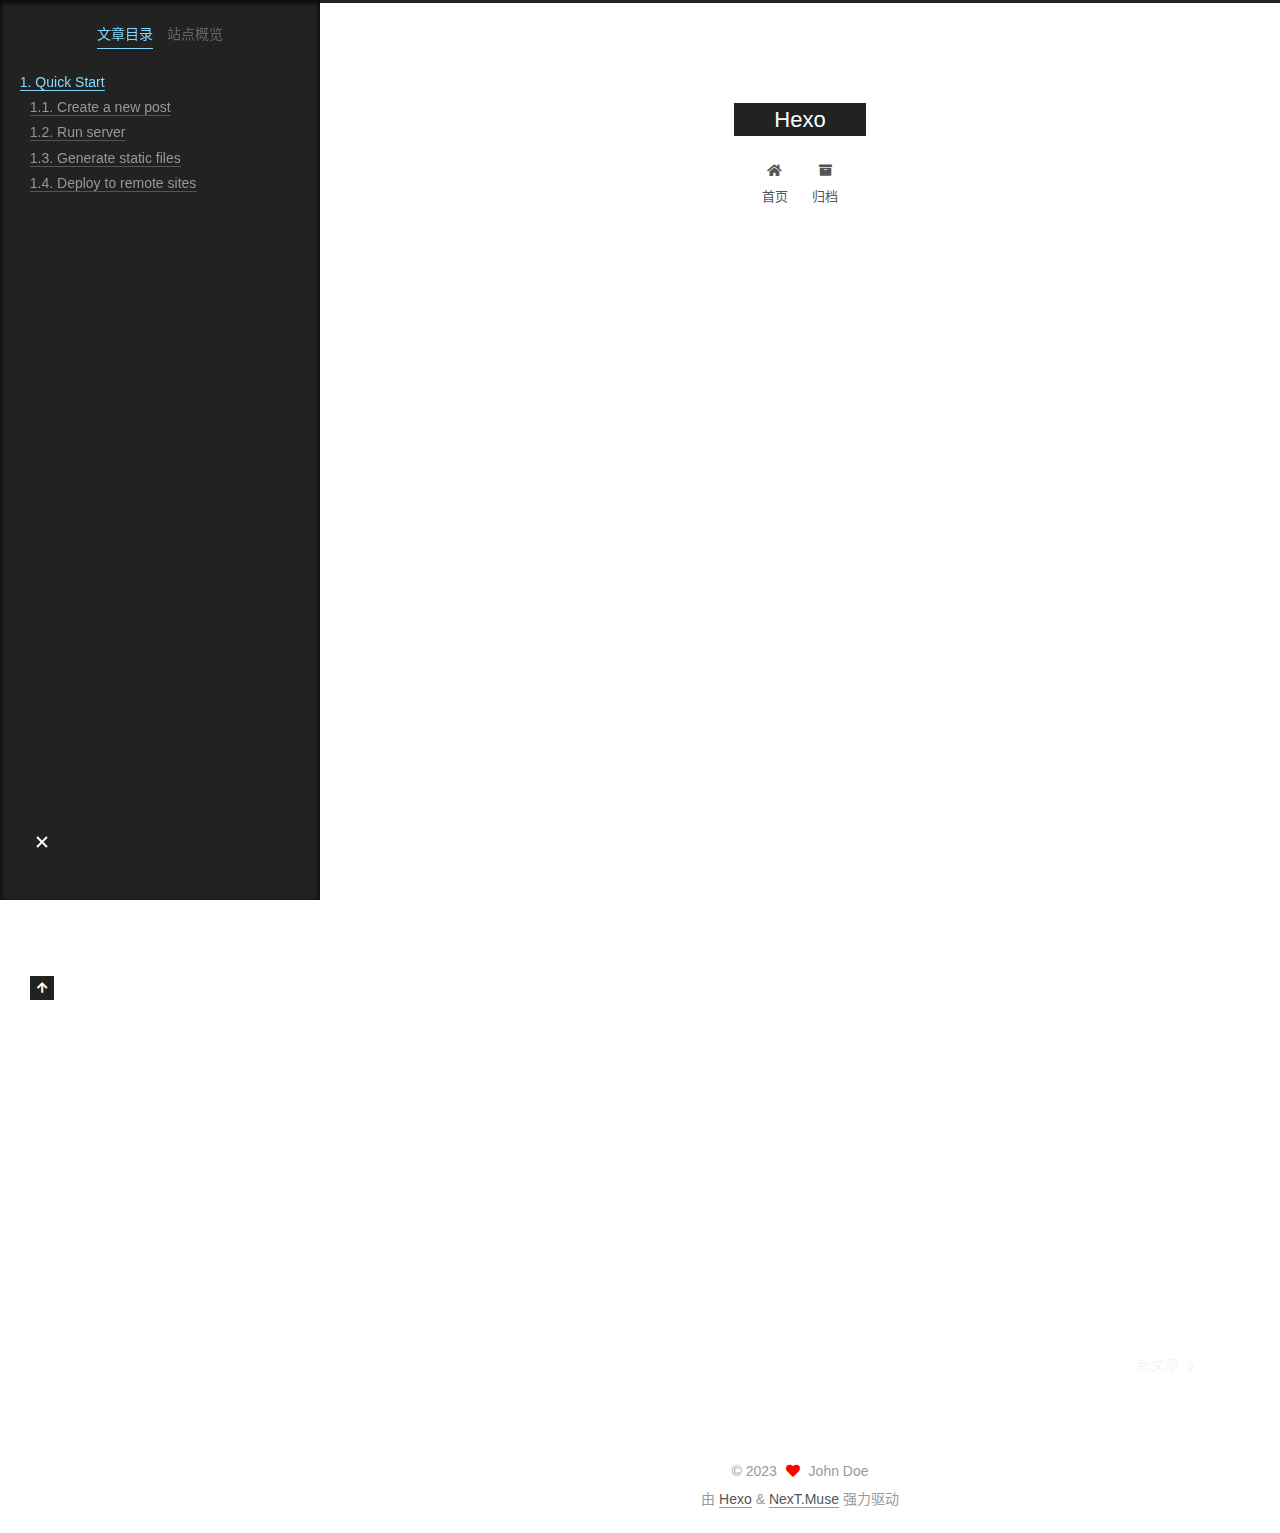
<file: 2023/11/18/hello-world/index.html>
<!DOCTYPE html>
<html lang="zh-CN">
<head>
  <meta charset="UTF-8">
<meta name="viewport" content="width=device-width, initial-scale=1, maximum-scale=2">
<meta name="theme-color" content="#222">
<meta name="generator" content="Hexo 7.0.0">
  <link rel="apple-touch-icon" sizes="180x180" href="/images/apple-touch-icon-next.png">
  <link rel="icon" type="image/png" sizes="32x32" href="/images/favicon-32x32-next.png">
  <link rel="icon" type="image/png" sizes="16x16" href="/images/favicon-16x16-next.png">
  <link rel="mask-icon" href="/images/logo.svg" color="#222">

<link rel="stylesheet" href="/css/main.css">


<link rel="stylesheet" href="/lib/font-awesome/css/all.min.css">

<script id="hexo-configurations">
    var NexT = window.NexT || {};
    var CONFIG = {"hostname":"example.com","root":"/","scheme":"Muse","version":"7.8.0","exturl":false,"sidebar":{"position":"left","display":"post","padding":18,"offset":12,"onmobile":false},"copycode":{"enable":false,"show_result":false,"style":null},"back2top":{"enable":true,"sidebar":false,"scrollpercent":false},"bookmark":{"enable":false,"color":"#222","save":"auto"},"fancybox":false,"mediumzoom":false,"lazyload":false,"pangu":false,"comments":{"style":"tabs","active":null,"storage":true,"lazyload":false,"nav":null},"algolia":{"hits":{"per_page":10},"labels":{"input_placeholder":"Search for Posts","hits_empty":"We didn't find any results for the search: ${query}","hits_stats":"${hits} results found in ${time} ms"}},"localsearch":{"enable":false,"trigger":"auto","top_n_per_article":1,"unescape":false,"preload":false},"motion":{"enable":true,"async":false,"transition":{"post_block":"fadeIn","post_header":"slideDownIn","post_body":"slideDownIn","coll_header":"slideLeftIn","sidebar":"slideUpIn"}}};
  </script>

  <meta name="description" content="Welcome to Hexo! This is your very first post. Check documentation for more info. If you get any problems when using Hexo, you can find the answer in troubleshooting or you can ask me on GitHub. Quick">
<meta property="og:type" content="article">
<meta property="og:title" content="Hello World">
<meta property="og:url" content="http://example.com/2023/11/18/hello-world/index.html">
<meta property="og:site_name" content="Hexo">
<meta property="og:description" content="Welcome to Hexo! This is your very first post. Check documentation for more info. If you get any problems when using Hexo, you can find the answer in troubleshooting or you can ask me on GitHub. Quick">
<meta property="og:locale" content="zh_CN">
<meta property="article:published_time" content="2023-11-17T16:18:15.527Z">
<meta property="article:modified_time" content="2023-11-17T16:18:15.528Z">
<meta property="article:author" content="John Doe">
<meta name="twitter:card" content="summary">

<link rel="canonical" href="http://example.com/2023/11/18/hello-world/">


<script id="page-configurations">
  // https://hexo.io/docs/variables.html
  CONFIG.page = {
    sidebar: "",
    isHome : false,
    isPost : true,
    lang   : 'zh-CN'
  };
</script>

  <title>Hello World | Hexo</title>
  






  <noscript>
  <style>
  .use-motion .brand,
  .use-motion .menu-item,
  .sidebar-inner,
  .use-motion .post-block,
  .use-motion .pagination,
  .use-motion .comments,
  .use-motion .post-header,
  .use-motion .post-body,
  .use-motion .collection-header { opacity: initial; }

  .use-motion .site-title,
  .use-motion .site-subtitle {
    opacity: initial;
    top: initial;
  }

  .use-motion .logo-line-before i { left: initial; }
  .use-motion .logo-line-after i { right: initial; }
  </style>
</noscript>

</head>

<body itemscope itemtype="http://schema.org/WebPage">
  <div class="container use-motion">
    <div class="headband"></div>

    <header class="header" itemscope itemtype="http://schema.org/WPHeader">
      <div class="header-inner"><div class="site-brand-container">
  <div class="site-nav-toggle">
    <div class="toggle" aria-label="切换导航栏">
      <span class="toggle-line toggle-line-first"></span>
      <span class="toggle-line toggle-line-middle"></span>
      <span class="toggle-line toggle-line-last"></span>
    </div>
  </div>

  <div class="site-meta">

    <a href="/" class="brand" rel="start">
      <span class="logo-line-before"><i></i></span>
      <h1 class="site-title">Hexo</h1>
      <span class="logo-line-after"><i></i></span>
    </a>
  </div>

  <div class="site-nav-right">
    <div class="toggle popup-trigger">
    </div>
  </div>
</div>




<nav class="site-nav">
  <ul id="menu" class="main-menu menu">
        <li class="menu-item menu-item-home">

    <a href="/" rel="section"><i class="fa fa-home fa-fw"></i>首页</a>

  </li>
        <li class="menu-item menu-item-archives">

    <a href="/archives/" rel="section"><i class="fa fa-archive fa-fw"></i>归档</a>

  </li>
  </ul>
</nav>




</div>
    </header>

    
  <div class="back-to-top">
    <i class="fa fa-arrow-up"></i>
    <span>0%</span>
  </div>


    <main class="main">
      <div class="main-inner">
        <div class="content-wrap">
          

          <div class="content post posts-expand">
            

    
  
  
  <article itemscope itemtype="http://schema.org/Article" class="post-block" lang="zh-CN">
    <link itemprop="mainEntityOfPage" href="http://example.com/2023/11/18/hello-world/">

    <span hidden itemprop="author" itemscope itemtype="http://schema.org/Person">
      <meta itemprop="image" content="/images/avatar.gif">
      <meta itemprop="name" content="John Doe">
      <meta itemprop="description" content="">
    </span>

    <span hidden itemprop="publisher" itemscope itemtype="http://schema.org/Organization">
      <meta itemprop="name" content="Hexo">
    </span>
      <header class="post-header">
        <h1 class="post-title" itemprop="name headline">
          Hello World
        </h1>

        <div class="post-meta">
            <span class="post-meta-item">
              <span class="post-meta-item-icon">
                <i class="far fa-calendar"></i>
              </span>
              <span class="post-meta-item-text">发表于</span>

              <time title="创建时间：2023-11-18 00:18:15" itemprop="dateCreated datePublished" datetime="2023-11-18T00:18:15+08:00">2023-11-18</time>
            </span>

          

        </div>
      </header>

    
    
    
    <div class="post-body" itemprop="articleBody">

      
        <p>Welcome to <a target="_blank" rel="noopener" href="https://hexo.io/">Hexo</a>! This is your very first post. Check <a target="_blank" rel="noopener" href="https://hexo.io/docs/">documentation</a> for more info. If you get any problems when using Hexo, you can find the answer in <a target="_blank" rel="noopener" href="https://hexo.io/docs/troubleshooting.html">troubleshooting</a> or you can ask me on <a target="_blank" rel="noopener" href="https://github.com/hexojs/hexo/issues">GitHub</a>.</p>
<h2 id="Quick-Start"><a href="#Quick-Start" class="headerlink" title="Quick Start"></a>Quick Start</h2><h3 id="Create-a-new-post"><a href="#Create-a-new-post" class="headerlink" title="Create a new post"></a>Create a new post</h3><figure class="highlight bash"><table><tr><td class="gutter"><pre><span class="line">1</span><br></pre></td><td class="code"><pre><span class="line">$ hexo new <span class="string">&quot;My New Post&quot;</span></span><br></pre></td></tr></table></figure>

<p>More info: <a target="_blank" rel="noopener" href="https://hexo.io/docs/writing.html">Writing</a></p>
<h3 id="Run-server"><a href="#Run-server" class="headerlink" title="Run server"></a>Run server</h3><figure class="highlight bash"><table><tr><td class="gutter"><pre><span class="line">1</span><br></pre></td><td class="code"><pre><span class="line">$ hexo server</span><br></pre></td></tr></table></figure>

<p>More info: <a target="_blank" rel="noopener" href="https://hexo.io/docs/server.html">Server</a></p>
<h3 id="Generate-static-files"><a href="#Generate-static-files" class="headerlink" title="Generate static files"></a>Generate static files</h3><figure class="highlight bash"><table><tr><td class="gutter"><pre><span class="line">1</span><br></pre></td><td class="code"><pre><span class="line">$ hexo generate</span><br></pre></td></tr></table></figure>

<p>More info: <a target="_blank" rel="noopener" href="https://hexo.io/docs/generating.html">Generating</a></p>
<h3 id="Deploy-to-remote-sites"><a href="#Deploy-to-remote-sites" class="headerlink" title="Deploy to remote sites"></a>Deploy to remote sites</h3><figure class="highlight bash"><table><tr><td class="gutter"><pre><span class="line">1</span><br></pre></td><td class="code"><pre><span class="line">$ hexo deploy</span><br></pre></td></tr></table></figure>

<p>More info: <a target="_blank" rel="noopener" href="https://hexo.io/docs/one-command-deployment.html">Deployment</a></p>

    </div>

    
    
    

      <footer class="post-footer">

        


        
    <div class="post-nav">
      <div class="post-nav-item"></div>
      <div class="post-nav-item">
    <a href="/2023/11/18/%E6%96%B0%E6%96%87%E7%AB%A0/" rel="next" title="新文章">
      新文章 <i class="fa fa-chevron-right"></i>
    </a></div>
    </div>
      </footer>
    
  </article>
  
  
  



          </div>
          

<script>
  window.addEventListener('tabs:register', () => {
    let { activeClass } = CONFIG.comments;
    if (CONFIG.comments.storage) {
      activeClass = localStorage.getItem('comments_active') || activeClass;
    }
    if (activeClass) {
      let activeTab = document.querySelector(`a[href="#comment-${activeClass}"]`);
      if (activeTab) {
        activeTab.click();
      }
    }
  });
  if (CONFIG.comments.storage) {
    window.addEventListener('tabs:click', event => {
      if (!event.target.matches('.tabs-comment .tab-content .tab-pane')) return;
      let commentClass = event.target.classList[1];
      localStorage.setItem('comments_active', commentClass);
    });
  }
</script>

        </div>
          
  
  <div class="toggle sidebar-toggle">
    <span class="toggle-line toggle-line-first"></span>
    <span class="toggle-line toggle-line-middle"></span>
    <span class="toggle-line toggle-line-last"></span>
  </div>

  <aside class="sidebar">
    <div class="sidebar-inner">

      <ul class="sidebar-nav motion-element">
        <li class="sidebar-nav-toc">
          文章目录
        </li>
        <li class="sidebar-nav-overview">
          站点概览
        </li>
      </ul>

      <!--noindex-->
      <div class="post-toc-wrap sidebar-panel">
          <div class="post-toc motion-element"><ol class="nav"><li class="nav-item nav-level-2"><a class="nav-link" href="#Quick-Start"><span class="nav-number">1.</span> <span class="nav-text">Quick Start</span></a><ol class="nav-child"><li class="nav-item nav-level-3"><a class="nav-link" href="#Create-a-new-post"><span class="nav-number">1.1.</span> <span class="nav-text">Create a new post</span></a></li><li class="nav-item nav-level-3"><a class="nav-link" href="#Run-server"><span class="nav-number">1.2.</span> <span class="nav-text">Run server</span></a></li><li class="nav-item nav-level-3"><a class="nav-link" href="#Generate-static-files"><span class="nav-number">1.3.</span> <span class="nav-text">Generate static files</span></a></li><li class="nav-item nav-level-3"><a class="nav-link" href="#Deploy-to-remote-sites"><span class="nav-number">1.4.</span> <span class="nav-text">Deploy to remote sites</span></a></li></ol></li></ol></div>
      </div>
      <!--/noindex-->

      <div class="site-overview-wrap sidebar-panel">
        <div class="site-author motion-element" itemprop="author" itemscope itemtype="http://schema.org/Person">
  <p class="site-author-name" itemprop="name">John Doe</p>
  <div class="site-description" itemprop="description"></div>
</div>
<div class="site-state-wrap motion-element">
  <nav class="site-state">
      <div class="site-state-item site-state-posts">
          <a href="/archives/">
        
          <span class="site-state-item-count">2</span>
          <span class="site-state-item-name">日志</span>
        </a>
      </div>
  </nav>
</div>



      </div>

    </div>
  </aside>
  <div id="sidebar-dimmer"></div>


      </div>
    </main>

    <footer class="footer">
      <div class="footer-inner">
        

        

<div class="copyright">
  
  &copy; 
  <span itemprop="copyrightYear">2023</span>
  <span class="with-love">
    <i class="fa fa-heart"></i>
  </span>
  <span class="author" itemprop="copyrightHolder">John Doe</span>
</div>
  <div class="powered-by">由 <a href="https://hexo.io/" class="theme-link" rel="noopener" target="_blank">Hexo</a> & <a href="https://muse.theme-next.org/" class="theme-link" rel="noopener" target="_blank">NexT.Muse</a> 强力驱动
  </div>

        








      </div>
    </footer>
  </div>

  
  <script src="/lib/anime.min.js"></script>
  <script src="/lib/velocity/velocity.min.js"></script>
  <script src="/lib/velocity/velocity.ui.min.js"></script>

<script src="/js/utils.js"></script>

<script src="/js/motion.js"></script>


<script src="/js/schemes/muse.js"></script>


<script src="/js/next-boot.js"></script>




  















  

  

</body>
</html>
</file>
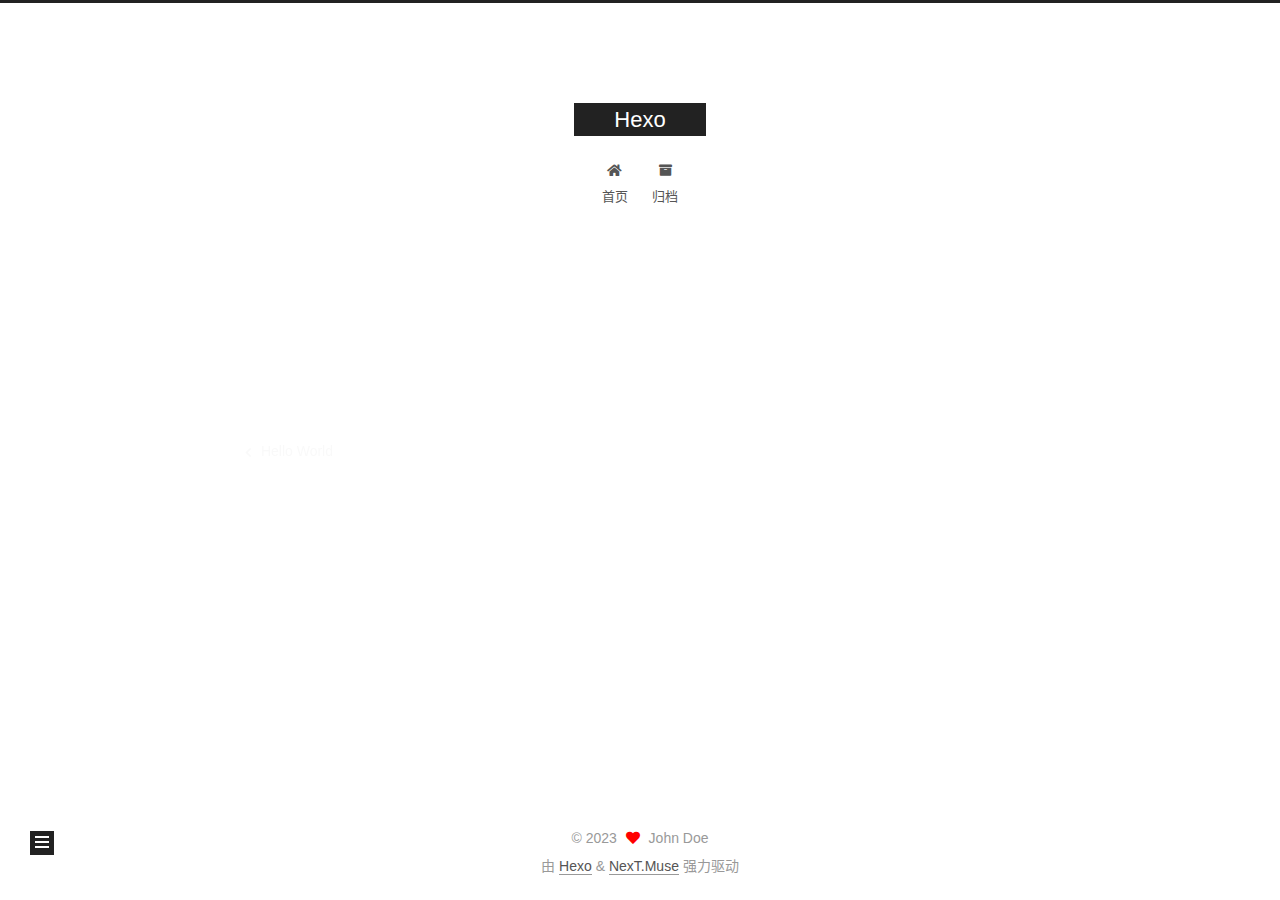
<file: 2023/11/18/新文章/index.html>
<!DOCTYPE html>
<html lang="zh-CN">
<head>
  <meta charset="UTF-8">
<meta name="viewport" content="width=device-width, initial-scale=1, maximum-scale=2">
<meta name="theme-color" content="#222">
<meta name="generator" content="Hexo 7.0.0">
  <link rel="apple-touch-icon" sizes="180x180" href="/images/apple-touch-icon-next.png">
  <link rel="icon" type="image/png" sizes="32x32" href="/images/favicon-32x32-next.png">
  <link rel="icon" type="image/png" sizes="16x16" href="/images/favicon-16x16-next.png">
  <link rel="mask-icon" href="/images/logo.svg" color="#222">

<link rel="stylesheet" href="/css/main.css">


<link rel="stylesheet" href="/lib/font-awesome/css/all.min.css">

<script id="hexo-configurations">
    var NexT = window.NexT || {};
    var CONFIG = {"hostname":"example.com","root":"/","scheme":"Muse","version":"7.8.0","exturl":false,"sidebar":{"position":"left","display":"post","padding":18,"offset":12,"onmobile":false},"copycode":{"enable":false,"show_result":false,"style":null},"back2top":{"enable":true,"sidebar":false,"scrollpercent":false},"bookmark":{"enable":false,"color":"#222","save":"auto"},"fancybox":false,"mediumzoom":false,"lazyload":false,"pangu":false,"comments":{"style":"tabs","active":null,"storage":true,"lazyload":false,"nav":null},"algolia":{"hits":{"per_page":10},"labels":{"input_placeholder":"Search for Posts","hits_empty":"We didn't find any results for the search: ${query}","hits_stats":"${hits} results found in ${time} ms"}},"localsearch":{"enable":false,"trigger":"auto","top_n_per_article":1,"unescape":false,"preload":false},"motion":{"enable":true,"async":false,"transition":{"post_block":"fadeIn","post_header":"slideDownIn","post_body":"slideDownIn","coll_header":"slideLeftIn","sidebar":"slideUpIn"}}};
  </script>

  <meta property="og:type" content="article">
<meta property="og:title" content="新文章">
<meta property="og:url" content="http://example.com/2023/11/18/%E6%96%B0%E6%96%87%E7%AB%A0/index.html">
<meta property="og:site_name" content="Hexo">
<meta property="og:locale" content="zh_CN">
<meta property="article:published_time" content="2023-11-17T16:41:51.000Z">
<meta property="article:modified_time" content="2023-11-17T16:41:51.218Z">
<meta property="article:author" content="John Doe">
<meta name="twitter:card" content="summary">

<link rel="canonical" href="http://example.com/2023/11/18/%E6%96%B0%E6%96%87%E7%AB%A0/">


<script id="page-configurations">
  // https://hexo.io/docs/variables.html
  CONFIG.page = {
    sidebar: "",
    isHome : false,
    isPost : true,
    lang   : 'zh-CN'
  };
</script>

  <title>新文章 | Hexo</title>
  






  <noscript>
  <style>
  .use-motion .brand,
  .use-motion .menu-item,
  .sidebar-inner,
  .use-motion .post-block,
  .use-motion .pagination,
  .use-motion .comments,
  .use-motion .post-header,
  .use-motion .post-body,
  .use-motion .collection-header { opacity: initial; }

  .use-motion .site-title,
  .use-motion .site-subtitle {
    opacity: initial;
    top: initial;
  }

  .use-motion .logo-line-before i { left: initial; }
  .use-motion .logo-line-after i { right: initial; }
  </style>
</noscript>

</head>

<body itemscope itemtype="http://schema.org/WebPage">
  <div class="container use-motion">
    <div class="headband"></div>

    <header class="header" itemscope itemtype="http://schema.org/WPHeader">
      <div class="header-inner"><div class="site-brand-container">
  <div class="site-nav-toggle">
    <div class="toggle" aria-label="切换导航栏">
      <span class="toggle-line toggle-line-first"></span>
      <span class="toggle-line toggle-line-middle"></span>
      <span class="toggle-line toggle-line-last"></span>
    </div>
  </div>

  <div class="site-meta">

    <a href="/" class="brand" rel="start">
      <span class="logo-line-before"><i></i></span>
      <h1 class="site-title">Hexo</h1>
      <span class="logo-line-after"><i></i></span>
    </a>
  </div>

  <div class="site-nav-right">
    <div class="toggle popup-trigger">
    </div>
  </div>
</div>




<nav class="site-nav">
  <ul id="menu" class="main-menu menu">
        <li class="menu-item menu-item-home">

    <a href="/" rel="section"><i class="fa fa-home fa-fw"></i>首页</a>

  </li>
        <li class="menu-item menu-item-archives">

    <a href="/archives/" rel="section"><i class="fa fa-archive fa-fw"></i>归档</a>

  </li>
  </ul>
</nav>




</div>
    </header>

    
  <div class="back-to-top">
    <i class="fa fa-arrow-up"></i>
    <span>0%</span>
  </div>


    <main class="main">
      <div class="main-inner">
        <div class="content-wrap">
          

          <div class="content post posts-expand">
            

    
  
  
  <article itemscope itemtype="http://schema.org/Article" class="post-block" lang="zh-CN">
    <link itemprop="mainEntityOfPage" href="http://example.com/2023/11/18/%E6%96%B0%E6%96%87%E7%AB%A0/">

    <span hidden itemprop="author" itemscope itemtype="http://schema.org/Person">
      <meta itemprop="image" content="/images/avatar.gif">
      <meta itemprop="name" content="John Doe">
      <meta itemprop="description" content="">
    </span>

    <span hidden itemprop="publisher" itemscope itemtype="http://schema.org/Organization">
      <meta itemprop="name" content="Hexo">
    </span>
      <header class="post-header">
        <h1 class="post-title" itemprop="name headline">
          新文章
        </h1>

        <div class="post-meta">
            <span class="post-meta-item">
              <span class="post-meta-item-icon">
                <i class="far fa-calendar"></i>
              </span>
              <span class="post-meta-item-text">发表于</span>

              <time title="创建时间：2023-11-18 00:41:51" itemprop="dateCreated datePublished" datetime="2023-11-18T00:41:51+08:00">2023-11-18</time>
            </span>

          

        </div>
      </header>

    
    
    
    <div class="post-body" itemprop="articleBody">

      
        
    </div>

    
    
    

      <footer class="post-footer">

        


        
    <div class="post-nav">
      <div class="post-nav-item">
    <a href="/2023/11/18/hello-world/" rel="prev" title="Hello World">
      <i class="fa fa-chevron-left"></i> Hello World
    </a></div>
      <div class="post-nav-item"></div>
    </div>
      </footer>
    
  </article>
  
  
  



          </div>
          

<script>
  window.addEventListener('tabs:register', () => {
    let { activeClass } = CONFIG.comments;
    if (CONFIG.comments.storage) {
      activeClass = localStorage.getItem('comments_active') || activeClass;
    }
    if (activeClass) {
      let activeTab = document.querySelector(`a[href="#comment-${activeClass}"]`);
      if (activeTab) {
        activeTab.click();
      }
    }
  });
  if (CONFIG.comments.storage) {
    window.addEventListener('tabs:click', event => {
      if (!event.target.matches('.tabs-comment .tab-content .tab-pane')) return;
      let commentClass = event.target.classList[1];
      localStorage.setItem('comments_active', commentClass);
    });
  }
</script>

        </div>
          
  
  <div class="toggle sidebar-toggle">
    <span class="toggle-line toggle-line-first"></span>
    <span class="toggle-line toggle-line-middle"></span>
    <span class="toggle-line toggle-line-last"></span>
  </div>

  <aside class="sidebar">
    <div class="sidebar-inner">

      <ul class="sidebar-nav motion-element">
        <li class="sidebar-nav-toc">
          文章目录
        </li>
        <li class="sidebar-nav-overview">
          站点概览
        </li>
      </ul>

      <!--noindex-->
      <div class="post-toc-wrap sidebar-panel">
      </div>
      <!--/noindex-->

      <div class="site-overview-wrap sidebar-panel">
        <div class="site-author motion-element" itemprop="author" itemscope itemtype="http://schema.org/Person">
  <p class="site-author-name" itemprop="name">John Doe</p>
  <div class="site-description" itemprop="description"></div>
</div>
<div class="site-state-wrap motion-element">
  <nav class="site-state">
      <div class="site-state-item site-state-posts">
          <a href="/archives/">
        
          <span class="site-state-item-count">2</span>
          <span class="site-state-item-name">日志</span>
        </a>
      </div>
  </nav>
</div>



      </div>

    </div>
  </aside>
  <div id="sidebar-dimmer"></div>


      </div>
    </main>

    <footer class="footer">
      <div class="footer-inner">
        

        

<div class="copyright">
  
  &copy; 
  <span itemprop="copyrightYear">2023</span>
  <span class="with-love">
    <i class="fa fa-heart"></i>
  </span>
  <span class="author" itemprop="copyrightHolder">John Doe</span>
</div>
  <div class="powered-by">由 <a href="https://hexo.io/" class="theme-link" rel="noopener" target="_blank">Hexo</a> & <a href="https://muse.theme-next.org/" class="theme-link" rel="noopener" target="_blank">NexT.Muse</a> 强力驱动
  </div>

        








      </div>
    </footer>
  </div>

  
  <script src="/lib/anime.min.js"></script>
  <script src="/lib/velocity/velocity.min.js"></script>
  <script src="/lib/velocity/velocity.ui.min.js"></script>

<script src="/js/utils.js"></script>

<script src="/js/motion.js"></script>


<script src="/js/schemes/muse.js"></script>


<script src="/js/next-boot.js"></script>




  















  

  

</body>
</html>
</file>
<file: css/main.css>
:root {
  --body-bg-color: #fff;
  --content-bg-color: #fff;
  --card-bg-color: #f5f5f5;
  --text-color: #555;
  --blockquote-color: #666;
  --link-color: #555;
  --link-hover-color: #222;
  --brand-color: #fff;
  --brand-hover-color: #fff;
  --table-row-odd-bg-color: #f9f9f9;
  --table-row-hover-bg-color: #f5f5f5;
  --menu-item-bg-color: #f5f5f5;
  --btn-default-bg: #222;
  --btn-default-color: #fff;
  --btn-default-border-color: #222;
  --btn-default-hover-bg: #fff;
  --btn-default-hover-color: #222;
  --btn-default-hover-border-color: #222;
}
html {
  line-height: 1.15; /* 1 */
  -webkit-text-size-adjust: 100%; /* 2 */
}
body {
  margin: 0;
}
main {
  display: block;
}
h1 {
  font-size: 2em;
  margin: 0.67em 0;
}
hr {
  box-sizing: content-box; /* 1 */
  height: 0; /* 1 */
  overflow: visible; /* 2 */
}
pre {
  font-family: monospace, monospace; /* 1 */
  font-size: 1em; /* 2 */
}
a {
  background: transparent;
}
abbr[title] {
  border-bottom: none; /* 1 */
  text-decoration: underline; /* 2 */
  text-decoration: underline dotted; /* 2 */
}
b,
strong {
  font-weight: bolder;
}
code,
kbd,
samp {
  font-family: monospace, monospace; /* 1 */
  font-size: 1em; /* 2 */
}
small {
  font-size: 80%;
}
sub,
sup {
  font-size: 75%;
  line-height: 0;
  position: relative;
  vertical-align: baseline;
}
sub {
  bottom: -0.25em;
}
sup {
  top: -0.5em;
}
img {
  border-style: none;
}
button,
input,
optgroup,
select,
textarea {
  font-family: inherit; /* 1 */
  font-size: 100%; /* 1 */
  line-height: 1.15; /* 1 */
  margin: 0; /* 2 */
}
button,
input {
/* 1 */
  overflow: visible;
}
button,
select {
/* 1 */
  text-transform: none;
}
button,
[type='button'],
[type='reset'],
[type='submit'] {
  -webkit-appearance: button;
}
button::-moz-focus-inner,
[type='button']::-moz-focus-inner,
[type='reset']::-moz-focus-inner,
[type='submit']::-moz-focus-inner {
  border-style: none;
  padding: 0;
}
button:-moz-focusring,
[type='button']:-moz-focusring,
[type='reset']:-moz-focusring,
[type='submit']:-moz-focusring {
  outline: 1px dotted ButtonText;
}
fieldset {
  padding: 0.35em 0.75em 0.625em;
}
legend {
  box-sizing: border-box; /* 1 */
  color: inherit; /* 2 */
  display: table; /* 1 */
  max-width: 100%; /* 1 */
  padding: 0; /* 3 */
  white-space: normal; /* 1 */
}
progress {
  vertical-align: baseline;
}
textarea {
  overflow: auto;
}
[type='checkbox'],
[type='radio'] {
  box-sizing: border-box; /* 1 */
  padding: 0; /* 2 */
}
[type='number']::-webkit-inner-spin-button,
[type='number']::-webkit-outer-spin-button {
  height: auto;
}
[type='search'] {
  outline-offset: -2px; /* 2 */
  -webkit-appearance: textfield; /* 1 */
}
[type='search']::-webkit-search-decoration {
  -webkit-appearance: none;
}
::-webkit-file-upload-button {
  font: inherit; /* 2 */
  -webkit-appearance: button; /* 1 */
}
details {
  display: block;
}
summary {
  display: list-item;
}
template {
  display: none;
}
[hidden] {
  display: none;
}
::selection {
  background: #262a30;
  color: #eee;
}
html,
body {
  height: 100%;
}
body {
  background: var(--body-bg-color);
  color: var(--text-color);
  font-family: 'Lato', "PingFang SC", "Microsoft YaHei", sans-serif;
  font-size: 1em;
  line-height: 2;
}
@media (max-width: 991px) {
  body {
    padding-left: 0 !important;
    padding-right: 0 !important;
  }
}
h1,
h2,
h3,
h4,
h5,
h6 {
  font-family: 'Lato', "PingFang SC", "Microsoft YaHei", sans-serif;
  font-weight: bold;
  line-height: 1.5;
  margin: 20px 0 15px;
}
h1 {
  font-size: 1.5em;
}
h2 {
  font-size: 1.375em;
}
h3 {
  font-size: 1.25em;
}
h4 {
  font-size: 1.125em;
}
h5 {
  font-size: 1em;
}
h6 {
  font-size: 0.875em;
}
p {
  margin: 0 0 20px 0;
}
a,
span.exturl {
  border-bottom: 1px solid #999;
  color: var(--link-color);
  outline: 0;
  text-decoration: none;
  overflow-wrap: break-word;
  word-wrap: break-word;
  cursor: pointer;
}
a:hover,
span.exturl:hover {
  border-bottom-color: var(--link-hover-color);
  color: var(--link-hover-color);
}
iframe,
img,
video {
  display: block;
  margin-left: auto;
  margin-right: auto;
  max-width: 100%;
}
hr {
  background-image: repeating-linear-gradient(-45deg, #ddd, #ddd 4px, transparent 4px, transparent 8px);
  border: 0;
  height: 3px;
  margin: 40px 0;
}
blockquote {
  border-left: 4px solid #ddd;
  color: var(--blockquote-color);
  margin: 0;
  padding: 0 15px;
}
blockquote cite::before {
  content: '-';
  padding: 0 5px;
}
dt {
  font-weight: bold;
}
dd {
  margin: 0;
  padding: 0;
}
kbd {
  background-color: #f5f5f5;
  background-image: linear-gradient(#eee, #fff, #eee);
  border: 1px solid #ccc;
  border-radius: 0.2em;
  box-shadow: 0.1em 0.1em 0.2em rgba(0,0,0,0.1);
  color: #555;
  font-family: inherit;
  padding: 0.1em 0.3em;
  white-space: nowrap;
}
.table-container {
  overflow: auto;
}
table {
  border-collapse: collapse;
  border-spacing: 0;
  font-size: 0.875em;
  margin: 0 0 20px 0;
  width: 100%;
}
tbody tr:nth-of-type(odd) {
  background: var(--table-row-odd-bg-color);
}
tbody tr:hover {
  background: var(--table-row-hover-bg-color);
}
caption,
th,
td {
  font-weight: normal;
  padding: 8px;
  vertical-align: middle;
}
th,
td {
  border: 1px solid #ddd;
  border-bottom: 3px solid #ddd;
}
th {
  font-weight: 700;
  padding-bottom: 10px;
}
td {
  border-bottom-width: 1px;
}
.btn {
  background: var(--btn-default-bg);
  border: 2px solid var(--btn-default-border-color);
  border-radius: 0;
  color: var(--btn-default-color);
  display: inline-block;
  font-size: 0.875em;
  line-height: 2;
  padding: 0 20px;
  text-decoration: none;
  transition-property: background-color;
  transition-delay: 0s;
  transition-duration: 0.2s;
  transition-timing-function: ease-in-out;
}
.btn:hover {
  background: var(--btn-default-hover-bg);
  border-color: var(--btn-default-hover-border-color);
  color: var(--btn-default-hover-color);
}
.btn + .btn {
  margin: 0 0 8px 8px;
}
.btn .fa-fw {
  text-align: left;
  width: 1.285714285714286em;
}
.toggle {
  line-height: 0;
}
.toggle .toggle-line {
  background: #fff;
  display: inline-block;
  height: 2px;
  left: 0;
  position: relative;
  top: 0;
  transition: all 0.4s;
  vertical-align: top;
  width: 100%;
}
.toggle .toggle-line:not(:first-child) {
  margin-top: 3px;
}
.toggle.toggle-arrow .toggle-line-first {
  left: 50%;
  top: 2px;
  transform: rotate(45deg);
  width: 50%;
}
.toggle.toggle-arrow .toggle-line-middle {
  left: 2px;
  width: 90%;
}
.toggle.toggle-arrow .toggle-line-last {
  left: 50%;
  top: -2px;
  transform: rotate(-45deg);
  width: 50%;
}
.toggle.toggle-close .toggle-line-first {
  transform: rotate(-45deg);
  top: 5px;
}
.toggle.toggle-close .toggle-line-middle {
  opacity: 0;
}
.toggle.toggle-close .toggle-line-last {
  transform: rotate(45deg);
  top: -5px;
}
.highlight,
pre {
  background: #f7f7f7;
  color: #4d4d4c;
  line-height: 1.6;
  margin: 0 auto 20px;
}
pre,
code {
  font-family: consolas, Menlo, monospace, "PingFang SC", "Microsoft YaHei";
}
code {
  background: #eee;
  border-radius: 3px;
  color: #555;
  padding: 2px 4px;
  overflow-wrap: break-word;
  word-wrap: break-word;
}
.highlight *::selection {
  background: #d6d6d6;
}
.highlight pre {
  border: 0;
  margin: 0;
  padding: 10px 0;
}
.highlight table {
  border: 0;
  margin: 0;
  width: auto;
}
.highlight td {
  border: 0;
  padding: 0;
}
.highlight figcaption {
  background: #eff2f3;
  color: #4d4d4c;
  display: flex;
  font-size: 0.875em;
  justify-content: space-between;
  line-height: 1.2;
  padding: 0.5em;
}
.highlight figcaption a {
  color: #4d4d4c;
}
.highlight figcaption a:hover {
  border-bottom-color: #4d4d4c;
}
.highlight .gutter {
  -moz-user-select: none;
  -ms-user-select: none;
  -webkit-user-select: none;
  user-select: none;
}
.highlight .gutter pre {
  background: #eff2f3;
  color: #869194;
  padding-left: 10px;
  padding-right: 10px;
  text-align: right;
}
.highlight .code pre {
  background: #f7f7f7;
  padding-left: 10px;
  width: 100%;
}
.gist table {
  width: auto;
}
.gist table td {
  border: 0;
}
pre {
  overflow: auto;
  padding: 10px;
}
pre code {
  background: none;
  color: #4d4d4c;
  font-size: 0.875em;
  padding: 0;
  text-shadow: none;
}
pre .deletion {
  background: #fdd;
}
pre .addition {
  background: #dfd;
}
pre .meta {
  color: #eab700;
  -moz-user-select: none;
  -ms-user-select: none;
  -webkit-user-select: none;
  user-select: none;
}
pre .comment {
  color: #8e908c;
}
pre .variable,
pre .attribute,
pre .tag,
pre .name,
pre .regexp,
pre .ruby .constant,
pre .xml .tag .title,
pre .xml .pi,
pre .xml .doctype,
pre .html .doctype,
pre .css .id,
pre .css .class,
pre .css .pseudo {
  color: #c82829;
}
pre .number,
pre .preprocessor,
pre .built_in,
pre .builtin-name,
pre .literal,
pre .params,
pre .constant,
pre .command {
  color: #f5871f;
}
pre .ruby .class .title,
pre .css .rules .attribute,
pre .string,
pre .symbol,
pre .value,
pre .inheritance,
pre .header,
pre .ruby .symbol,
pre .xml .cdata,
pre .special,
pre .formula {
  color: #718c00;
}
pre .title,
pre .css .hexcolor {
  color: #3e999f;
}
pre .function,
pre .python .decorator,
pre .python .title,
pre .ruby .function .title,
pre .ruby .title .keyword,
pre .perl .sub,
pre .javascript .title,
pre .coffeescript .title {
  color: #4271ae;
}
pre .keyword,
pre .javascript .function {
  color: #8959a8;
}
.blockquote-center {
  border-left: none;
  margin: 40px 0;
  padding: 0;
  position: relative;
  text-align: center;
}
.blockquote-center .fa {
  display: block;
  opacity: 0.6;
  position: absolute;
  width: 100%;
}
.blockquote-center .fa-quote-left {
  border-top: 1px solid #ccc;
  text-align: left;
  top: -20px;
}
.blockquote-center .fa-quote-right {
  border-bottom: 1px solid #ccc;
  text-align: right;
  bottom: -20px;
}
.blockquote-center p,
.blockquote-center div {
  text-align: center;
}
.post-body .group-picture img {
  margin: 0 auto;
  padding: 0 3px;
}
.group-picture-row {
  margin-bottom: 6px;
  overflow: hidden;
}
.group-picture-column {
  float: left;
  margin-bottom: 10px;
}
.post-body .label {
  color: #555;
  display: inline;
  padding: 0 2px;
}
.post-body .label.default {
  background: #f0f0f0;
}
.post-body .label.primary {
  background: #efe6f7;
}
.post-body .label.info {
  background: #e5f2f8;
}
.post-body .label.success {
  background: #e7f4e9;
}
.post-body .label.warning {
  background: #fcf6e1;
}
.post-body .label.danger {
  background: #fae8eb;
}
.post-body .tabs {
  margin-bottom: 20px;
}
.post-body .tabs,
.tabs-comment {
  display: block;
  padding-top: 10px;
  position: relative;
}
.post-body .tabs ul.nav-tabs,
.tabs-comment ul.nav-tabs {
  display: flex;
  flex-wrap: wrap;
  margin: 0;
  margin-bottom: -1px;
  padding: 0;
}
@media (max-width: 413px) {
  .post-body .tabs ul.nav-tabs,
  .tabs-comment ul.nav-tabs {
    display: block;
    margin-bottom: 5px;
  }
}
.post-body .tabs ul.nav-tabs li.tab,
.tabs-comment ul.nav-tabs li.tab {
  border-bottom: 1px solid #ddd;
  border-left: 1px solid transparent;
  border-right: 1px solid transparent;
  border-top: 3px solid transparent;
  flex-grow: 1;
  list-style-type: none;
  border-radius: 0 0 0 0;
}
@media (max-width: 413px) {
  .post-body .tabs ul.nav-tabs li.tab,
  .tabs-comment ul.nav-tabs li.tab {
    border-bottom: 1px solid transparent;
    border-left: 3px solid transparent;
    border-right: 1px solid transparent;
    border-top: 1px solid transparent;
  }
}
@media (max-width: 413px) {
  .post-body .tabs ul.nav-tabs li.tab,
  .tabs-comment ul.nav-tabs li.tab {
    border-radius: 0;
  }
}
.post-body .tabs ul.nav-tabs li.tab a,
.tabs-comment ul.nav-tabs li.tab a {
  border-bottom: initial;
  display: block;
  line-height: 1.8;
  outline: 0;
  padding: 0.25em 0.75em;
  text-align: center;
  transition-delay: 0s;
  transition-duration: 0.2s;
  transition-timing-function: ease-out;
}
.post-body .tabs ul.nav-tabs li.tab a i,
.tabs-comment ul.nav-tabs li.tab a i {
  width: 1.285714285714286em;
}
.post-body .tabs ul.nav-tabs li.tab.active,
.tabs-comment ul.nav-tabs li.tab.active {
  border-bottom: 1px solid transparent;
  border-left: 1px solid #ddd;
  border-right: 1px solid #ddd;
  border-top: 3px solid #fc6423;
}
@media (max-width: 413px) {
  .post-body .tabs ul.nav-tabs li.tab.active,
  .tabs-comment ul.nav-tabs li.tab.active {
    border-bottom: 1px solid #ddd;
    border-left: 3px solid #fc6423;
    border-right: 1px solid #ddd;
    border-top: 1px solid #ddd;
  }
}
.post-body .tabs ul.nav-tabs li.tab.active a,
.tabs-comment ul.nav-tabs li.tab.active a {
  color: var(--link-color);
  cursor: default;
}
.post-body .tabs .tab-content .tab-pane,
.tabs-comment .tab-content .tab-pane {
  border: 1px solid #ddd;
  border-top: 0;
  padding: 20px 20px 0 20px;
  border-radius: 0;
}
.post-body .tabs .tab-content .tab-pane:not(.active),
.tabs-comment .tab-content .tab-pane:not(.active) {
  display: none;
}
.post-body .tabs .tab-content .tab-pane.active,
.tabs-comment .tab-content .tab-pane.active {
  display: block;
}
.post-body .tabs .tab-content .tab-pane.active:nth-of-type(1),
.tabs-comment .tab-content .tab-pane.active:nth-of-type(1) {
  border-radius: 0 0 0 0;
}
@media (max-width: 413px) {
  .post-body .tabs .tab-content .tab-pane.active:nth-of-type(1),
  .tabs-comment .tab-content .tab-pane.active:nth-of-type(1) {
    border-radius: 0;
  }
}
.post-body .note {
  border-radius: 3px;
  margin-bottom: 20px;
  padding: 1em;
  position: relative;
  border: 1px solid #eee;
  border-left-width: 5px;
}
.post-body .note h2,
.post-body .note h3,
.post-body .note h4,
.post-body .note h5,
.post-body .note h6 {
  margin-top: 0;
  border-bottom: initial;
  margin-bottom: 0;
  padding-top: 0;
}
.post-body .note p:first-child,
.post-body .note ul:first-child,
.post-body .note ol:first-child,
.post-body .note table:first-child,
.post-body .note pre:first-child,
.post-body .note blockquote:first-child,
.post-body .note img:first-child {
  margin-top: 0;
}
.post-body .note p:last-child,
.post-body .note ul:last-child,
.post-body .note ol:last-child,
.post-body .note table:last-child,
.post-body .note pre:last-child,
.post-body .note blockquote:last-child,
.post-body .note img:last-child {
  margin-bottom: 0;
}
.post-body .note.default {
  border-left-color: #777;
}
.post-body .note.default h2,
.post-body .note.default h3,
.post-body .note.default h4,
.post-body .note.default h5,
.post-body .note.default h6 {
  color: #777;
}
.post-body .note.primary {
  border-left-color: #6f42c1;
}
.post-body .note.primary h2,
.post-body .note.primary h3,
.post-body .note.primary h4,
.post-body .note.primary h5,
.post-body .note.primary h6 {
  color: #6f42c1;
}
.post-body .note.info {
  border-left-color: #428bca;
}
.post-body .note.info h2,
.post-body .note.info h3,
.post-body .note.info h4,
.post-body .note.info h5,
.post-body .note.info h6 {
  color: #428bca;
}
.post-body .note.success {
  border-left-color: #5cb85c;
}
.post-body .note.success h2,
.post-body .note.success h3,
.post-body .note.success h4,
.post-body .note.success h5,
.post-body .note.success h6 {
  color: #5cb85c;
}
.post-body .note.warning {
  border-left-color: #f0ad4e;
}
.post-body .note.warning h2,
.post-body .note.warning h3,
.post-body .note.warning h4,
.post-body .note.warning h5,
.post-body .note.warning h6 {
  color: #f0ad4e;
}
.post-body .note.danger {
  border-left-color: #d9534f;
}
.post-body .note.danger h2,
.post-body .note.danger h3,
.post-body .note.danger h4,
.post-body .note.danger h5,
.post-body .note.danger h6 {
  color: #d9534f;
}
.pagination .prev,
.pagination .next,
.pagination .page-number,
.pagination .space {
  display: inline-block;
  margin: 0 10px;
  padding: 0 11px;
  position: relative;
  top: -1px;
}
@media (max-width: 767px) {
  .pagination .prev,
  .pagination .next,
  .pagination .page-number,
  .pagination .space {
    margin: 0 5px;
  }
}
.pagination {
  border-top: 1px solid #eee;
  margin: 120px 0 0;
  text-align: center;
}
.pagination .prev,
.pagination .next,
.pagination .page-number {
  border-bottom: 0;
  border-top: 1px solid #eee;
  transition-property: border-color;
  transition-delay: 0s;
  transition-duration: 0.2s;
  transition-timing-function: ease-in-out;
}
.pagination .prev:hover,
.pagination .next:hover,
.pagination .page-number:hover {
  border-top-color: #222;
}
.pagination .space {
  margin: 0;
  padding: 0;
}
.pagination .prev {
  margin-left: 0;
}
.pagination .next {
  margin-right: 0;
}
.pagination .page-number.current {
  background: #ccc;
  border-top-color: #ccc;
  color: #fff;
}
@media (max-width: 767px) {
  .pagination {
    border-top: none;
  }
  .pagination .prev,
  .pagination .next,
  .pagination .page-number {
    border-bottom: 1px solid #eee;
    border-top: 0;
    margin-bottom: 10px;
    padding: 0 10px;
  }
  .pagination .prev:hover,
  .pagination .next:hover,
  .pagination .page-number:hover {
    border-bottom-color: #222;
  }
}
.comments {
  margin-top: 60px;
  overflow: hidden;
}
.comment-button-group {
  display: flex;
  flex-wrap: wrap-reverse;
  justify-content: center;
  margin: 1em 0;
}
.comment-button-group .comment-button {
  margin: 0.1em 0.2em;
}
.comment-button-group .comment-button.active {
  background: var(--btn-default-hover-bg);
  border-color: var(--btn-default-hover-border-color);
  color: var(--btn-default-hover-color);
}
.comment-position {
  display: none;
}
.comment-position.active {
  display: block;
}
.tabs-comment {
  background: var(--content-bg-color);
  margin-top: 4em;
  padding-top: 0;
}
.tabs-comment .comments {
  border: 0;
  box-shadow: none;
  margin-top: 0;
  padding-top: 0;
}
.container {
  min-height: 100%;
  position: relative;
}
.main-inner {
  margin: 0 auto;
  width: 700px;
}
@media (min-width: 1200px) {
  .main-inner {
    width: 800px;
  }
}
@media (min-width: 1600px) {
  .main-inner {
    width: 900px;
  }
}
@media (max-width: 767px) {
  .content-wrap {
    padding: 0 20px;
  }
}
.header {
  background: transparent;
}
.header-inner {
  margin: 0 auto;
  width: 700px;
}
@media (min-width: 1200px) {
  .header-inner {
    width: 800px;
  }
}
@media (min-width: 1600px) {
  .header-inner {
    width: 900px;
  }
}
.site-brand-container {
  display: flex;
  flex-shrink: 0;
  padding: 0 10px;
}
.headband {
  background: #222;
  height: 3px;
}
.site-meta {
  flex-grow: 1;
  text-align: center;
}
@media (max-width: 767px) {
  .site-meta {
    text-align: center;
  }
}
.brand {
  border-bottom: none;
  color: var(--brand-color);
  display: inline-block;
  line-height: 1.375em;
  padding: 0 40px;
  position: relative;
}
.brand:hover {
  color: var(--brand-hover-color);
}
.site-title {
  font-family: 'Lato', "PingFang SC", "Microsoft YaHei", sans-serif;
  font-size: 1.375em;
  font-weight: normal;
  margin: 0;
}
.site-subtitle {
  color: #999;
  font-size: 0.8125em;
  margin: 10px 0;
}
.use-motion .brand {
  opacity: 0;
}
.use-motion .site-title,
.use-motion .site-subtitle,
.use-motion .custom-logo-image {
  opacity: 0;
  position: relative;
  top: -10px;
}
.site-nav-toggle,
.site-nav-right {
  display: none;
}
@media (max-width: 767px) {
  .site-nav-toggle,
  .site-nav-right {
    display: flex;
    flex-direction: column;
    justify-content: center;
  }
}
.site-nav-toggle .toggle,
.site-nav-right .toggle {
  color: var(--text-color);
  padding: 10px;
  width: 22px;
}
.site-nav-toggle .toggle .toggle-line,
.site-nav-right .toggle .toggle-line {
  background: var(--text-color);
  border-radius: 1px;
}
.site-nav {
  display: block;
}
@media (max-width: 767px) {
  .site-nav {
    clear: both;
    display: none;
  }
}
.site-nav.site-nav-on {
  display: block;
}
.menu {
  margin-top: 20px;
  padding-left: 0;
  text-align: center;
}
.menu-item {
  display: inline-block;
  list-style: none;
  margin: 0 10px;
}
@media (max-width: 767px) {
  .menu-item {
    display: block;
    margin-top: 10px;
  }
  .menu-item.menu-item-search {
    display: none;
  }
}
.menu-item a,
.menu-item span.exturl {
  border-bottom: 0;
  display: block;
  font-size: 0.8125em;
  transition-property: border-color;
  transition-delay: 0s;
  transition-duration: 0.2s;
  transition-timing-function: ease-in-out;
}
@media (hover: none) {
  .menu-item a:hover,
  .menu-item span.exturl:hover {
    border-bottom-color: transparent !important;
  }
}
.menu-item .fa,
.menu-item .fab,
.menu-item .far,
.menu-item .fas {
  margin-right: 8px;
}
.menu-item .badge {
  display: inline-block;
  font-weight: bold;
  line-height: 1;
  margin-left: 0.35em;
  margin-top: 0.35em;
  text-align: center;
  white-space: nowrap;
}
@media (max-width: 767px) {
  .menu-item .badge {
    float: right;
    margin-left: 0;
  }
}
.menu-item-active a,
.menu .menu-item a:hover,
.menu .menu-item span.exturl:hover {
  background: var(--menu-item-bg-color);
}
.use-motion .menu-item {
  opacity: 0;
}
.sidebar {
  background: #222;
  bottom: 0;
  box-shadow: inset 0 2px 6px #000;
  position: fixed;
  top: 0;
}
@media (max-width: 991px) {
  .sidebar {
    display: none;
  }
}
.sidebar-inner {
  color: #999;
  padding: 18px 10px;
  text-align: center;
}
.cc-license {
  margin-top: 10px;
  text-align: center;
}
.cc-license .cc-opacity {
  border-bottom: none;
  opacity: 0.7;
}
.cc-license .cc-opacity:hover {
  opacity: 0.9;
}
.cc-license img {
  display: inline-block;
}
.site-author-image {
  border: 2px solid #333;
  display: block;
  margin: 0 auto;
  max-width: 96px;
  padding: 2px;
}
.site-author-name {
  color: #f5f5f5;
  font-weight: normal;
  margin: 5px 0 0;
  text-align: center;
}
.site-description {
  color: #999;
  font-size: 1em;
  margin-top: 5px;
  text-align: center;
}
.links-of-author {
  margin-top: 15px;
}
.links-of-author a,
.links-of-author span.exturl {
  border-bottom-color: #555;
  display: inline-block;
  font-size: 0.8125em;
  margin-bottom: 10px;
  margin-right: 10px;
  vertical-align: middle;
}
.links-of-author a::before,
.links-of-author span.exturl::before {
  background: #4d509d;
  border-radius: 50%;
  content: ' ';
  display: inline-block;
  height: 4px;
  margin-right: 3px;
  vertical-align: middle;
  width: 4px;
}
.sidebar-button {
  margin-top: 15px;
}
.sidebar-button a {
  border: 1px solid #fc6423;
  border-radius: 4px;
  color: #fc6423;
  display: inline-block;
  padding: 0 15px;
}
.sidebar-button a .fa,
.sidebar-button a .fab,
.sidebar-button a .far,
.sidebar-button a .fas {
  margin-right: 5px;
}
.sidebar-button a:hover {
  background: #fc6423;
  border: 1px solid #fc6423;
  color: #fff;
}
.sidebar-button a:hover .fa,
.sidebar-button a:hover .fab,
.sidebar-button a:hover .far,
.sidebar-button a:hover .fas {
  color: #fff;
}
.links-of-blogroll {
  font-size: 0.8125em;
  margin-top: 10px;
}
.links-of-blogroll-title {
  font-size: 0.875em;
  font-weight: 600;
  margin-top: 0;
}
.links-of-blogroll-list {
  list-style: none;
  margin: 0;
  padding: 0;
}
#sidebar-dimmer {
  display: none;
}
@media (max-width: 767px) {
  #sidebar-dimmer {
    background: #000;
    display: block;
    height: 100%;
    left: 100%;
    opacity: 0;
    position: fixed;
    top: 0;
    width: 100%;
    z-index: 1100;
  }
  .sidebar-active + #sidebar-dimmer {
    opacity: 0.7;
    transform: translateX(-100%);
    transition: opacity 0.5s;
  }
}
.sidebar-nav {
  margin: 0;
  padding-bottom: 20px;
  padding-left: 0;
}
.sidebar-nav li {
  border-bottom: 1px solid transparent;
  color: #666;
  cursor: pointer;
  display: inline-block;
  font-size: 0.875em;
}
.sidebar-nav li.sidebar-nav-overview {
  margin-left: 10px;
}
.sidebar-nav li:hover {
  color: #f5f5f5;
}
.sidebar-nav .sidebar-nav-active {
  border-bottom-color: #87daff;
  color: #87daff;
}
.sidebar-nav .sidebar-nav-active:hover {
  color: #87daff;
}
.sidebar-panel {
  display: none;
  overflow-x: hidden;
  overflow-y: auto;
}
.sidebar-panel-active {
  display: block;
}
.sidebar-toggle {
  background: #222;
  bottom: 45px;
  cursor: pointer;
  height: 14px;
  left: 30px;
  padding: 5px;
  position: fixed;
  width: 14px;
  z-index: 1300;
}
@media (max-width: 991px) {
  .sidebar-toggle {
    left: 20px;
    opacity: 0.8;
    display: none;
  }
}
.sidebar-toggle:hover .toggle-line {
  background: #87daff;
}
.post-toc {
  font-size: 0.875em;
}
.post-toc ol {
  list-style: none;
  margin: 0;
  padding: 0 2px 5px 10px;
  text-align: left;
}
.post-toc ol > ol {
  padding-left: 0;
}
.post-toc ol a {
  transition-property: all;
  transition-delay: 0s;
  transition-duration: 0.2s;
  transition-timing-function: ease-in-out;
}
.post-toc .nav-item {
  line-height: 1.8;
  overflow: hidden;
  text-overflow: ellipsis;
  white-space: nowrap;
}
.post-toc .nav .nav-child {
  display: none;
}
.post-toc .nav .active > .nav-child {
  display: block;
}
.post-toc .nav .active-current > .nav-child {
  display: block;
}
.post-toc .nav .active-current > .nav-child > .nav-item {
  display: block;
}
.post-toc .nav .active > a {
  border-bottom-color: #87daff;
  color: #87daff;
}
.post-toc .nav .active-current > a {
  color: #87daff;
}
.post-toc .nav .active-current > a:hover {
  color: #87daff;
}
.site-state {
  display: flex;
  justify-content: center;
  line-height: 1.4;
  margin-top: 10px;
  overflow: hidden;
  text-align: center;
  white-space: nowrap;
}
.site-state-item {
  padding: 0 15px;
}
.site-state-item:not(:first-child) {
  border-left: 1px solid #333;
}
.site-state-item a {
  border-bottom: none;
}
.site-state-item-count {
  display: block;
  font-size: 1.25em;
  font-weight: 600;
  text-align: center;
}
.site-state-item-name {
  color: inherit;
  font-size: 0.875em;
}
.footer {
  color: #999;
  font-size: 0.875em;
  padding: 20px 0;
}
.footer.footer-fixed {
  bottom: 0;
  left: 0;
  position: absolute;
  right: 0;
}
.footer-inner {
  box-sizing: border-box;
  margin: 0 auto;
  text-align: center;
  width: 700px;
}
@media (min-width: 1200px) {
  .footer-inner {
    width: 800px;
  }
}
@media (min-width: 1600px) {
  .footer-inner {
    width: 900px;
  }
}
.languages {
  display: inline-block;
  font-size: 1.125em;
  position: relative;
}
.languages .lang-select-label span {
  margin: 0 0.5em;
}
.languages .lang-select {
  height: 100%;
  left: 0;
  opacity: 0;
  position: absolute;
  top: 0;
  width: 100%;
}
.with-love {
  color: #ff0000;
  display: inline-block;
  margin: 0 5px;
}
.powered-by,
.theme-info {
  display: inline-block;
}
@-moz-keyframes iconAnimate {
  0%, 100% {
    transform: scale(1);
  }
  10%, 30% {
    transform: scale(0.9);
  }
  20%, 40%, 60%, 80% {
    transform: scale(1.1);
  }
  50%, 70% {
    transform: scale(1.1);
  }
}
@-webkit-keyframes iconAnimate {
  0%, 100% {
    transform: scale(1);
  }
  10%, 30% {
    transform: scale(0.9);
  }
  20%, 40%, 60%, 80% {
    transform: scale(1.1);
  }
  50%, 70% {
    transform: scale(1.1);
  }
}
@-o-keyframes iconAnimate {
  0%, 100% {
    transform: scale(1);
  }
  10%, 30% {
    transform: scale(0.9);
  }
  20%, 40%, 60%, 80% {
    transform: scale(1.1);
  }
  50%, 70% {
    transform: scale(1.1);
  }
}
@keyframes iconAnimate {
  0%, 100% {
    transform: scale(1);
  }
  10%, 30% {
    transform: scale(0.9);
  }
  20%, 40%, 60%, 80% {
    transform: scale(1.1);
  }
  50%, 70% {
    transform: scale(1.1);
  }
}
.back-to-top {
  font-size: 12px;
  text-align: center;
  transition-delay: 0s;
  transition-duration: 0.2s;
  transition-timing-function: ease-in-out;
}
.back-to-top {
  background: #222;
  bottom: -100px;
  box-sizing: border-box;
  color: #fff;
  cursor: pointer;
  left: 30px;
  opacity: 1;
  padding: 0 6px;
  position: fixed;
  transition-property: bottom;
  z-index: 1300;
  width: 24px;
}
.back-to-top span {
  display: none;
}
.back-to-top:hover {
  color: #87daff;
}
.back-to-top.back-to-top-on {
  bottom: 19px;
}
@media (max-width: 991px) {
  .back-to-top {
    left: 20px;
    opacity: 0.8;
  }
}
.post-body {
  font-family: 'Lato', "PingFang SC", "Microsoft YaHei", sans-serif;
  overflow-wrap: break-word;
  word-wrap: break-word;
}
@media (min-width: 1200px) {
  .post-body {
    font-size: 1.125em;
  }
}
.post-body .exturl .fa {
  font-size: 0.875em;
  margin-left: 4px;
}
.post-body .image-caption,
.post-body .figure .caption {
  color: #999;
  font-size: 0.875em;
  font-weight: bold;
  line-height: 1;
  margin: -20px auto 15px;
  text-align: center;
}
.post-sticky-flag {
  display: inline-block;
  transform: rotate(30deg);
}
.post-button {
  margin-top: 40px;
  text-align: center;
}
.use-motion .post-block,
.use-motion .pagination,
.use-motion .comments {
  opacity: 0;
}
.use-motion .post-header {
  opacity: 0;
}
.use-motion .post-body {
  opacity: 0;
}
.use-motion .collection-header {
  opacity: 0;
}
.posts-collapse {
  margin-left: 35px;
  position: relative;
}
@media (max-width: 767px) {
  .posts-collapse {
    margin-left: 0px;
    margin-right: 0px;
  }
}
.posts-collapse .collection-title {
  font-size: 1.125em;
  position: relative;
}
.posts-collapse .collection-title::before {
  background: #999;
  border: 1px solid #fff;
  border-radius: 50%;
  content: ' ';
  height: 10px;
  left: 0;
  margin-left: -6px;
  margin-top: -4px;
  position: absolute;
  top: 50%;
  width: 10px;
}
.posts-collapse .collection-year {
  font-size: 1.5em;
  font-weight: bold;
  margin: 60px 0;
  position: relative;
}
.posts-collapse .collection-year::before {
  background: #bbb;
  border-radius: 50%;
  content: ' ';
  height: 8px;
  left: 0;
  margin-left: -4px;
  margin-top: -4px;
  position: absolute;
  top: 50%;
  width: 8px;
}
.posts-collapse .collection-header {
  display: block;
  margin: 0 0 0 20px;
}
.posts-collapse .collection-header small {
  color: #bbb;
  margin-left: 5px;
}
.posts-collapse .post-header {
  border-bottom: 1px dashed #ccc;
  margin: 30px 0;
  padding-left: 15px;
  position: relative;
  transition-property: border;
  transition-delay: 0s;
  transition-duration: 0.2s;
  transition-timing-function: ease-in-out;
}
.posts-collapse .post-header::before {
  background: #bbb;
  border: 1px solid #fff;
  border-radius: 50%;
  content: ' ';
  height: 6px;
  left: 0;
  margin-left: -4px;
  position: absolute;
  top: 0.75em;
  transition-property: background;
  width: 6px;
  transition-delay: 0s;
  transition-duration: 0.2s;
  transition-timing-function: ease-in-out;
}
.posts-collapse .post-header:hover {
  border-bottom-color: #666;
}
.posts-collapse .post-header:hover::before {
  background: #222;
}
.posts-collapse .post-meta {
  display: inline;
  font-size: 0.75em;
  margin-right: 10px;
}
.posts-collapse .post-title {
  display: inline;
}
.posts-collapse .post-title a,
.posts-collapse .post-title span.exturl {
  border-bottom: none;
  color: var(--link-color);
}
.posts-collapse .post-title .fa-external-link-alt {
  font-size: 0.875em;
  margin-left: 5px;
}
.posts-collapse::before {
  background: #f5f5f5;
  content: ' ';
  height: 100%;
  left: 0;
  margin-left: -2px;
  position: absolute;
  top: 1.25em;
  width: 4px;
}
.post-eof {
  background: #ccc;
  height: 1px;
  margin: 80px auto 60px;
  text-align: center;
  width: 8%;
}
.post-block:last-of-type .post-eof {
  display: none;
}
.content {
  padding-top: 40px;
}
@media (min-width: 992px) {
  .post-body {
    text-align: justify;
  }
}
@media (max-width: 991px) {
  .post-body {
    text-align: justify;
  }
}
.post-body h1,
.post-body h2,
.post-body h3,
.post-body h4,
.post-body h5,
.post-body h6 {
  padding-top: 10px;
}
.post-body h1 .header-anchor,
.post-body h2 .header-anchor,
.post-body h3 .header-anchor,
.post-body h4 .header-anchor,
.post-body h5 .header-anchor,
.post-body h6 .header-anchor {
  border-bottom-style: none;
  color: #ccc;
  float: right;
  margin-left: 10px;
  visibility: hidden;
}
.post-body h1 .header-anchor:hover,
.post-body h2 .header-anchor:hover,
.post-body h3 .header-anchor:hover,
.post-body h4 .header-anchor:hover,
.post-body h5 .header-anchor:hover,
.post-body h6 .header-anchor:hover {
  color: inherit;
}
.post-body h1:hover .header-anchor,
.post-body h2:hover .header-anchor,
.post-body h3:hover .header-anchor,
.post-body h4:hover .header-anchor,
.post-body h5:hover .header-anchor,
.post-body h6:hover .header-anchor {
  visibility: visible;
}
.post-body iframe,
.post-body img,
.post-body video {
  margin-bottom: 20px;
}
.post-body .video-container {
  height: 0;
  margin-bottom: 20px;
  overflow: hidden;
  padding-top: 75%;
  position: relative;
  width: 100%;
}
.post-body .video-container iframe,
.post-body .video-container object,
.post-body .video-container embed {
  height: 100%;
  left: 0;
  margin: 0;
  position: absolute;
  top: 0;
  width: 100%;
}
.post-gallery {
  align-items: center;
  display: grid;
  grid-gap: 10px;
  grid-template-columns: 1fr 1fr 1fr;
  margin-bottom: 20px;
}
@media (max-width: 767px) {
  .post-gallery {
    grid-template-columns: 1fr 1fr;
  }
}
.post-gallery a {
  border: 0;
}
.post-gallery img {
  margin: 0;
}
.posts-expand .post-header {
  font-size: 1.125em;
}
.posts-expand .post-title {
  font-size: 1.5em;
  font-weight: normal;
  margin: initial;
  text-align: center;
  overflow-wrap: break-word;
  word-wrap: break-word;
}
.posts-expand .post-title-link {
  border-bottom: none;
  color: var(--link-color);
  display: inline-block;
  position: relative;
  vertical-align: top;
}
.posts-expand .post-title-link::before {
  background: var(--link-color);
  bottom: 0;
  content: '';
  height: 2px;
  left: 0;
  position: absolute;
  transform: scaleX(0);
  visibility: hidden;
  width: 100%;
  transition-delay: 0s;
  transition-duration: 0.2s;
  transition-timing-function: ease-in-out;
}
.posts-expand .post-title-link:hover::before {
  transform: scaleX(1);
  visibility: visible;
}
.posts-expand .post-title-link .fa-external-link-alt {
  font-size: 0.875em;
  margin-left: 5px;
}
.posts-expand .post-meta {
  color: #999;
  font-family: 'Lato', "PingFang SC", "Microsoft YaHei", sans-serif;
  font-size: 0.75em;
  margin: 3px 0 60px 0;
  text-align: center;
}
.posts-expand .post-meta .post-description {
  font-size: 0.875em;
  margin-top: 2px;
}
.posts-expand .post-meta time {
  border-bottom: 1px dashed #999;
  cursor: pointer;
}
.post-meta .post-meta-item + .post-meta-item::before {
  content: '|';
  margin: 0 0.5em;
}
.post-meta-divider {
  margin: 0 0.5em;
}
.post-meta-item-icon {
  margin-right: 3px;
}
@media (max-width: 991px) {
  .post-meta-item-icon {
    display: inline-block;
  }
}
@media (max-width: 991px) {
  .post-meta-item-text {
    display: none;
  }
}
.post-nav {
  border-top: 1px solid #eee;
  display: flex;
  justify-content: space-between;
  margin-top: 15px;
  padding: 10px 5px 0;
}
.post-nav-item {
  flex: 1;
}
.post-nav-item a {
  border-bottom: none;
  display: block;
  font-size: 0.875em;
  line-height: 1.6;
  position: relative;
}
.post-nav-item a:active {
  top: 2px;
}
.post-nav-item .fa {
  font-size: 0.75em;
}
.post-nav-item:first-child {
  margin-right: 15px;
}
.post-nav-item:first-child .fa {
  margin-right: 5px;
}
.post-nav-item:last-child {
  margin-left: 15px;
  text-align: right;
}
.post-nav-item:last-child .fa {
  margin-left: 5px;
}
.rtl.post-body p,
.rtl.post-body a,
.rtl.post-body h1,
.rtl.post-body h2,
.rtl.post-body h3,
.rtl.post-body h4,
.rtl.post-body h5,
.rtl.post-body h6,
.rtl.post-body li,
.rtl.post-body ul,
.rtl.post-body ol {
  direction: rtl;
  font-family: UKIJ Ekran;
}
.rtl.post-title {
  font-family: UKIJ Ekran;
}
.post-tags {
  margin-top: 40px;
  text-align: center;
}
.post-tags a {
  display: inline-block;
  font-size: 0.8125em;
}
.post-tags a:not(:last-child) {
  margin-right: 10px;
}
.post-widgets {
  border-top: 1px solid #eee;
  margin-top: 15px;
  text-align: center;
}
.wp_rating {
  height: 20px;
  line-height: 20px;
  margin-top: 10px;
  padding-top: 6px;
  text-align: center;
}
.social-like {
  display: flex;
  font-size: 0.875em;
  justify-content: center;
  text-align: center;
}
.reward-container {
  margin: 20px auto;
  padding: 10px 0;
  text-align: center;
  width: 90%;
}
.reward-container button {
  background: transparent;
  border: 1px solid #fc6423;
  border-radius: 0;
  color: #fc6423;
  cursor: pointer;
  line-height: 2;
  outline: 0;
  padding: 0 15px;
  vertical-align: text-top;
}
.reward-container button:hover {
  background: #fc6423;
  border: 1px solid transparent;
  color: #fa9366;
}
#qr {
  padding-top: 20px;
}
#qr a {
  border: 0;
}
#qr img {
  display: inline-block;
  margin: 0.8em 2em 0 2em;
  max-width: 100%;
  width: 180px;
}
#qr p {
  text-align: center;
}
.category-all-page .category-all-title {
  text-align: center;
}
.category-all-page .category-all {
  margin-top: 20px;
}
.category-all-page .category-list {
  list-style: none;
  margin: 0;
  padding: 0;
}
.category-all-page .category-list-item {
  margin: 5px 10px;
}
.category-all-page .category-list-count {
  color: #bbb;
}
.category-all-page .category-list-count::before {
  content: ' (';
  display: inline;
}
.category-all-page .category-list-count::after {
  content: ') ';
  display: inline;
}
.category-all-page .category-list-child {
  padding-left: 10px;
}
.event-list {
  padding: 0;
}
.event-list hr {
  background: #222;
  margin: 20px 0 45px 0;
}
.event-list hr::after {
  background: #222;
  color: #fff;
  content: 'NOW';
  display: inline-block;
  font-weight: bold;
  padding: 0 5px;
  text-align: right;
}
.event-list .event {
  background: #222;
  margin: 20px 0;
  min-height: 40px;
  padding: 15px 0 15px 10px;
}
.event-list .event .event-summary {
  color: #fff;
  margin: 0;
  padding-bottom: 3px;
}
.event-list .event .event-summary::before {
  animation: dot-flash 1s alternate infinite ease-in-out;
  color: #fff;
  content: '\f111';
  display: inline-block;
  font-size: 10px;
  margin-right: 25px;
  vertical-align: middle;
  font-family: 'Font Awesome 5 Free';
  font-weight: 900;
}
.event-list .event .event-relative-time {
  color: #bbb;
  display: inline-block;
  font-size: 12px;
  font-weight: normal;
  padding-left: 12px;
}
.event-list .event .event-details {
  color: #fff;
  display: block;
  line-height: 18px;
  margin-left: 56px;
  padding-bottom: 6px;
  padding-top: 3px;
  text-indent: -24px;
}
.event-list .event .event-details::before {
  color: #fff;
  display: inline-block;
  margin-right: 9px;
  text-align: center;
  text-indent: 0;
  width: 14px;
  font-family: 'Font Awesome 5 Free';
  font-weight: 900;
}
.event-list .event .event-details.event-location::before {
  content: '\f041';
}
.event-list .event .event-details.event-duration::before {
  content: '\f017';
}
.event-list .event-past {
  background: #f5f5f5;
}
.event-list .event-past .event-summary,
.event-list .event-past .event-details {
  color: #bbb;
  opacity: 0.9;
}
.event-list .event-past .event-summary::before,
.event-list .event-past .event-details::before {
  animation: none;
  color: #bbb;
}
@-moz-keyframes dot-flash {
  from {
    opacity: 1;
    transform: scale(1);
  }
  to {
    opacity: 0;
    transform: scale(0.8);
  }
}
@-webkit-keyframes dot-flash {
  from {
    opacity: 1;
    transform: scale(1);
  }
  to {
    opacity: 0;
    transform: scale(0.8);
  }
}
@-o-keyframes dot-flash {
  from {
    opacity: 1;
    transform: scale(1);
  }
  to {
    opacity: 0;
    transform: scale(0.8);
  }
}
@keyframes dot-flash {
  from {
    opacity: 1;
    transform: scale(1);
  }
  to {
    opacity: 0;
    transform: scale(0.8);
  }
}
ul.breadcrumb {
  font-size: 0.75em;
  list-style: none;
  margin: 1em 0;
  padding: 0 2em;
  text-align: center;
}
ul.breadcrumb li {
  display: inline;
}
ul.breadcrumb li + li::before {
  content: '/\00a0';
  font-weight: normal;
  padding: 0.5em;
}
ul.breadcrumb li + li:last-child {
  font-weight: bold;
}
.tag-cloud {
  text-align: center;
}
.tag-cloud a {
  display: inline-block;
  margin: 10px;
}
.tag-cloud a:hover {
  color: var(--link-hover-color) !important;
}
@media (max-width: 767px) {
  .header-inner,
  .main-inner,
  .footer-inner {
    width: auto;
  }
}
.header-inner {
  padding-top: 100px;
}
@media (max-width: 767px) {
  .header-inner {
    padding-top: 50px;
  }
}
.main-inner {
  padding-bottom: 60px;
}
.content {
  padding-top: 70px;
}
@media (max-width: 767px) {
  .content {
    padding-top: 35px;
  }
}
embed {
  display: block;
  margin: 0 auto 25px auto;
}
.custom-logo .site-meta-headline {
  text-align: center;
}
.custom-logo .site-title {
  color: #222;
  margin: 10px auto 0;
}
.custom-logo .site-title a {
  border: 0;
}
.custom-logo-image {
  background: #fff;
  margin: 0 auto;
  max-width: 150px;
  padding: 5px;
}
.brand {
  background: var(--btn-default-bg);
}
@media (max-width: 767px) {
  .site-nav {
    border-bottom: 1px solid #ddd;
    border-top: 1px solid #ddd;
    left: 0;
    margin: 0;
    padding: 0;
    width: 100%;
  }
}
@media (max-width: 767px) {
  .menu {
    text-align: left;
  }
}
.menu-item-active a,
.menu .menu-item a:hover,
.menu .menu-item span.exturl:hover {
  background: transparent;
  border-bottom: 1px solid var(--link-hover-color) !important;
}
@media (max-width: 767px) {
  .menu-item-active a,
  .menu .menu-item a:hover,
  .menu .menu-item span.exturl:hover {
    border-bottom: 1px dotted #ddd !important;
  }
}
@media (max-width: 767px) {
  .menu .menu-item {
    margin: 0 10px;
  }
}
.menu .menu-item a,
.menu .menu-item span.exturl {
  border-bottom: 1px solid transparent;
}
@media (max-width: 767px) {
  .menu .menu-item a,
  .menu .menu-item span.exturl {
    padding: 5px 10px;
  }
}
@media (min-width: 768px) {
  .menu .menu-item .fa,
  .menu .menu-item .fab,
  .menu .menu-item .far,
  .menu .menu-item .fas {
    display: block;
    line-height: 2;
    margin-right: 0;
    width: 100%;
  }
}
.menu .menu-item .badge {
  background: #eee;
  padding: 1px 4px;
}
.sub-menu {
  margin: 10px 0;
}
.sub-menu .menu-item {
  display: inline-block;
}
.sidebar {
  left: -320px;
}
.sidebar.sidebar-active {
  left: 0;
}
.sidebar {
  width: 320px;
  z-index: 1200;
  transition-delay: 0s;
  transition-duration: 0.2s;
  transition-timing-function: ease-out;
}
.sidebar a,
.sidebar span.exturl {
  border-bottom-color: #555;
  color: #999;
}
.sidebar a:hover,
.sidebar span.exturl:hover {
  border-bottom-color: #eee;
  color: #eee;
}
.links-of-blogroll-item {
  padding: 2px 10px;
}
.links-of-blogroll-item a,
.links-of-blogroll-item span.exturl {
  box-sizing: border-box;
  display: inline-block;
  max-width: 280px;
  overflow: hidden;
  text-overflow: ellipsis;
  white-space: nowrap;
}
</file>
